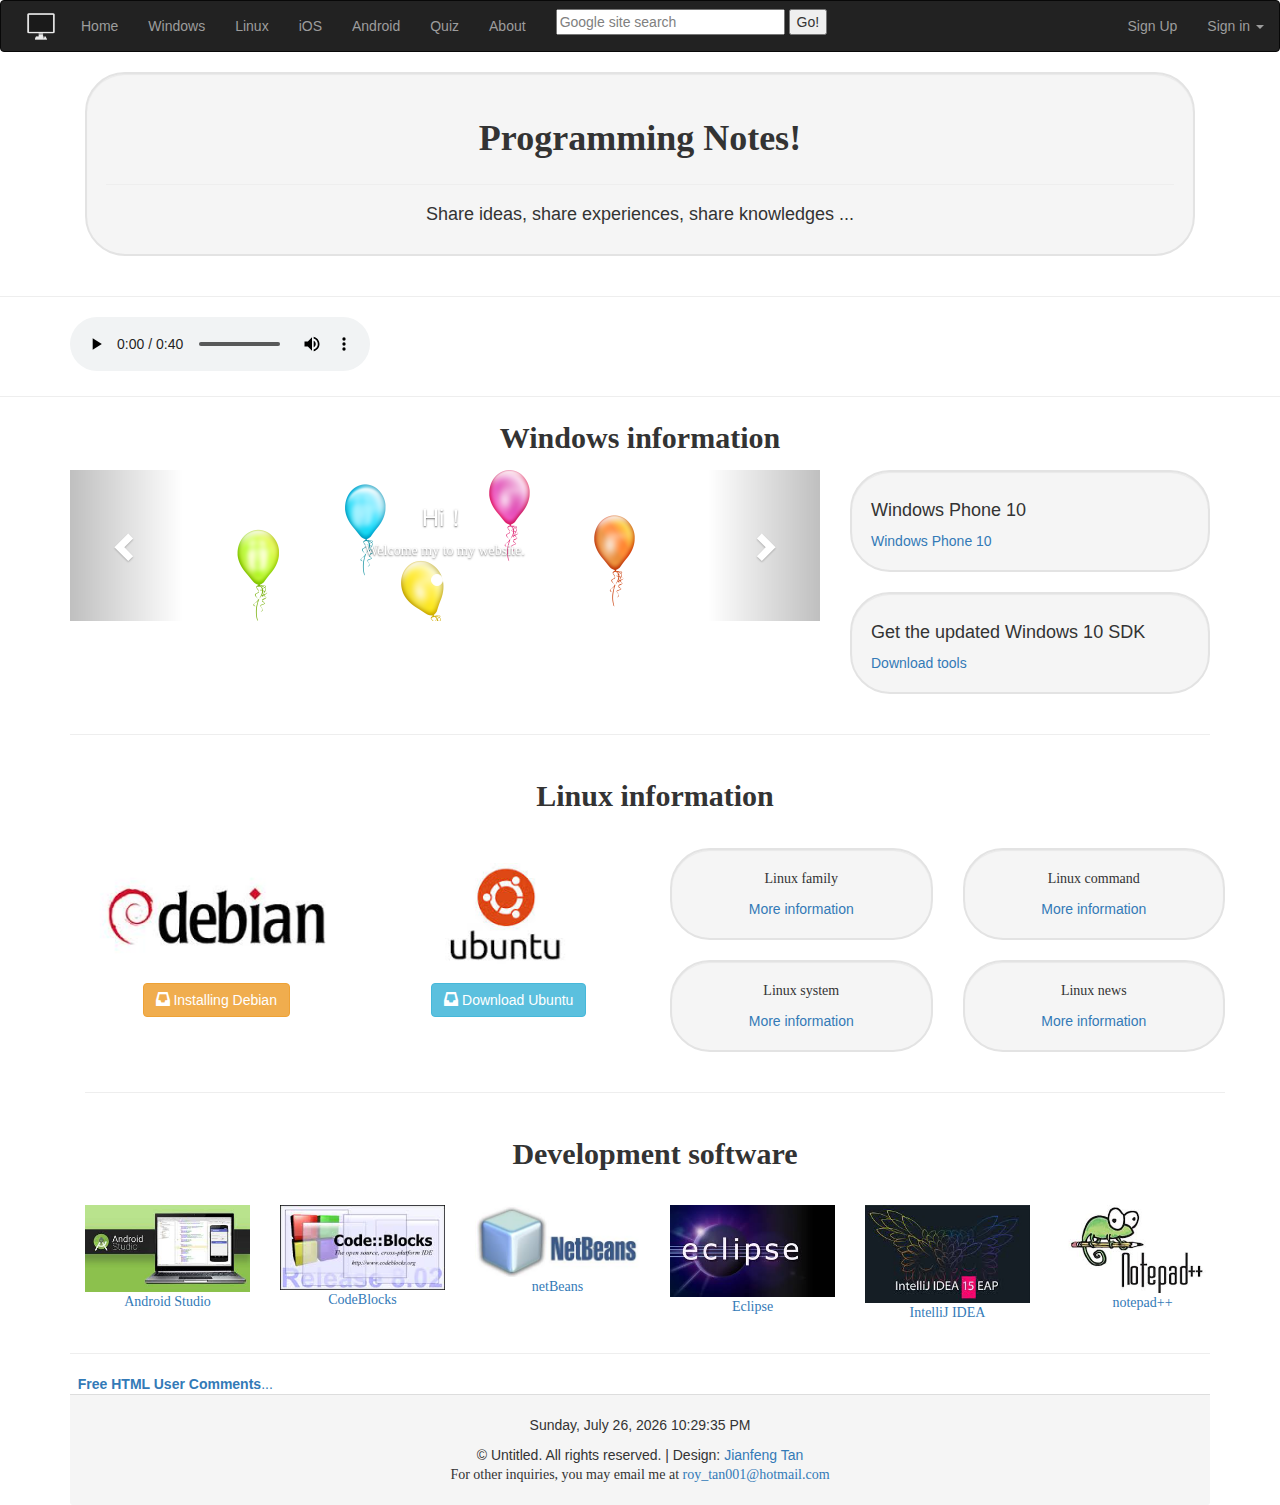
<file: index.html>
<!DOCTYPE html>
<html lang="en" manifest="example.appcache">
    <head>
        <title>Programming Notes</title>
        <link rel="shortcut icon" href="image/icon2.ico" type="image/x-icon" />
        <meta charset="utf-8">
        <meta name="viewport" content="width=device-width, initial-scale=1">
        <!--<link rel="stylesheet" href="css/bootstrap.min.css">-->
        <link rel="stylesheet" href="css/bootstrap.css">   
        <script src="js/jquery.min.js"></script>
        <script src="js/bootstrap.min.js"></script>

    </head>
    <body>
        <nav class="navbar navbar-inverse">
            <div class="collapse navbar-collapse" id="myNavbar">
                <ul class="nav navbar-nav">
                    <img src="image/icon.png" href="index.html" alt="logo" width="50" height="50" align="left">
                    <li><a href="index.html">Home</a></li>
                    <li><a href="Windows.html" class="current-page-item">Windows</a></li>
                    <li><a href="Linux.html">Linux</a></li>
                    <li><a href="iOS.html">iOS</a></li>
                    <li><a href="Android.html">Android</a></li>
                    <li><a href="Quiz.html">Quiz</a></li> 
                    <li><a href="Resume.html">About</a></li>        
                </ul>
                <ul>
                    <ul class="nav navbar-nav navbar-form">
                        <li>
                            <form method="get" action="http://www.google.com/search">
                                <input type="text"   name="q" size="25" style="color:#808080;"
                                       maxlength="255" value="Google site search"
                                       onfocus="if (this.value == this.defaultValue)
                                                   this.value = '';
                                               this.style.color = 'black';" onblur="if (this.value == '')
                                                           this.value = this.defaultValue;
                                                       "/>
                                <input type="submit" value="Go!" />
                                <input type="hidden" name="sitesearch" value="google.com" />
                            </form>                            
                        </li>
                    </ul>
                    <ul class="nav navbar-nav navbar-right">
                        <li><a href="Login.html">Sign Up</a></li>
                        <li class="dropdown">
                            <a href="#" class="dropdown-toggle" data-toggle="dropdown">Sign in <b class="caret"></b></a>
                            <ul class="dropdown-menu" style="padding: 15px;min-width: 250px;">
                                <li>
                                    <div class="row">
                                        <div class="col-md-12">
                                            <form class="form" role="form" method="post" action="login" accept-charset="UTF-8" id="login-nav">
                                                <div class="form-group">
                                                    <label class="sr-only" for="exampleInputEmail2">Email address</label>
                                                    <input type="email" class="form-control" id="exampleInputEmail2" placeholder="Email address" required>
                                                </div>
                                                <div class="form-group">
                                                    <label class="sr-only" for="exampleInputPassword2">Password</label>
                                                    <input type="password" class="form-control" id="exampleInputPassword2" placeholder="Password" required>
                                                </div>
                                                <div class="checkbox">
                                                    <label>
                                                        <input type="checkbox"> Remember me
                                                    </label>
                                                </div>
                                                <div class="form-group">
                                                    <button type="submit" class="btn btn-success btn-block">Sign in</button>
                                                </div>
                                            </form>
                                        </div>
                                    </div>
                                </li>
                                <li class="divider"></li>
                                <li>
                                    <input class="btn btn-primary btn-block" type="button" id="sign-in-google" value="Sign In with Google">
                                    <input class="btn btn-primary btn-block" type="button" id="sign-in-twitter" value="Sign In with Twitter">
                                </li>

                            </ul>
                    </ul>   
            </div>
        </nav>

        <div class="container text-center">
            <div class="col-sm-12">
                <div class="well">
                    <h1>Programming Notes!</h1>
                    <hr>
                    <h4>Share ideas, share experiences, share knowledges ...</h4>
                </div>
            </div>
        </div>

        <hr>
        <div class="container media-middle">    
            <audio align="right" controls autoplay>
                <source src="media/Song.mp3" type="audio/mpeg" align="middle">
            </audio> 
        </div>    

        <hr>
        <!-- Windows part-->
        <h2 class="container text-center">Windows information</h2>
        <div class="container">
            <div class="row">
                <div class="col-sm-8">


                    <div id="myCarousel" class="carousel slide" data-ride="carousel">
                        <!-- Indicators -->
                        <ol class="carousel-indicators">
                            <li data-target="#myCarousel" data-slide-to="0" class="active"></li>
                            <li data-target="#myCarousel" data-slide-to="1"></li>
                        </ol>

                        <!-- Wrapper for slides -->
                        <div class="carousel-inner" role="listbox">
                            <div class="item active">
                                <img src="image/Banner_1.png" alt="Image">
                                <div class="carousel-caption">
                                    <h3>Hi！</h3>
                                    <p>Welcome my to my website.</p>
                                </div>      
                            </div>

                            <div class="item">
                                <img src="image/Banner.png" alt="Image">
                                <div class="carousel-caption">
                                    <h3>What is next!</h3>
                                    <p>Follow me.</p>
                                </div>      
                            </div>
                        </div>

                        <!-- Left and right controls -->
                        <a class="left carousel-control" href="#myCarousel" role="button" data-slide="prev">
                            <span class="glyphicon glyphicon-chevron-left" aria-hidden="true"></span>
                            <span class="sr-only">Previous</span>
                        </a>
                        <a class="right carousel-control" href="#myCarousel" role="button" data-slide="next">
                            <span class="glyphicon glyphicon-chevron-right" aria-hidden="true"></span>
                            <span class="sr-only">Next</span>
                        </a>
                    </div>

                </div>
                <div class="col-sm-4">
                    <div class="well">
                        <h4>Windows Phone 10</h4>
                        <a href="https://en.wikipedia.org/wiki/Windows_10_Mobile" target="_blank">Windows Phone 10</a>
                    </div>
                    <div class="well">
                        <h4>Get the updated Windows 10 SDK</h4>
                        <a href="https://dev.windows.com/en-us/downloads">Download tools</a>
                    </div>
                </div>
            </div>
            <hr>
            <!--Linux part-->
            <div class="container text-center">    
                <h2>Linux information</h2>
                <br>
                <div class="row">
                    <div class="col-sm-3">
                        <img src="image/debian.jpg" class="img-responsive" style="width:100%" alt="Image">
                        <a href="https://www.debian.org/distrib/netinst" target="_blank" class="btn btn-primary btn-warning"><span class="glyphicon glyphicon-inbox"></span> Installing Debian</a>                                        
                    </div>
                    <div class="col-sm-3"> 
                        <img src="image/ubuntu.jpg" class="img-responsive" style="width:100%" alt="Image">
                        <a href="https://http://www.ubuntu.com/download" target="_blank" class="btn btn-primary btn-info"><span class="glyphicon glyphicon-inbox"></span> Download Ubuntu</a>
                    </div>
                    <div class="col-sm-3">
                        <div class="well">
                            <p>Linux family</p>
                            <a href="Linux.html">More information</a>
                        </div>
                        <div class="well">
                            <p>Linux system</p>
                            <a href="Linux.html">More information</a>                                            
                        </div>
                    </div>
                    <div class="col-sm-3">
                        <div class="well">
                            <p>Linux command</p>
                            <a href="https://linuxcommand.org/learning_the_shell.php">More information</a>                                            
                        </div>
                        <div class="well">
                            <p>Linux news</p>
                            <a href="">More information</a>                                            
                        </div>
                    </div>  
                </div>
                <hr>
            </div>

            <div class="container text-center">    
                <h2>Development software</h2>
                <br>
                <div class="row">
                    <div class="col-sm-2">
                        <a href="http://developer.android.com/sdk/installing/index.html">  
                            <img src="image/Android Studio.jpg" class="img-responsive" style="width:100%" alt="Image">
                        </a>
                        <a href="http://developer.android.com/sdk/installing/index.html">   
                            <p>Android Studio</p>
                        </a>
                    </div>
                    <div class="col-sm-2"> 
                        <a href="http://www.codeblocks.org/">   
                            <img src="image/CodeBlocks.jpg" class="img-responsive" style="width:100%" alt="Image"> 
                        </a>
                        <a href="http://www.codeblocks.org/">        
                            <p>CodeBlocks</p>  
                        </a>
                    </div>
                    <div class="col-sm-2"> 
                        <a href="https://netbeans.org/">   
                            <img src="image/NetBeans.jpg" class="img-responsive" style="width:100%" alt="Image"> 
                        </a>
                        <a href="https://netbeans.org/">        
                            <p>netBeans</p>  
                        </a>
                    </div>
                    <div class="col-sm-2"> 
                        <a href="https://eclipse.org/downloads/">   
                            <img src="image/eclipse.jpg" class="img-responsive" style="width:100%" alt="Image"> 
                        </a>
                        <a href="https://eclipse.org/downloads/">        
                            <p>Eclipse</p>  
                        </a>
                    </div>
                    <div class="col-sm-2"> 
                        <a href="https://www.jetbrains.com/idea/download//">   
                            <img src="image/IntelliJ IDEA.jpg" class="img-responsive" style="width:100%" alt="Image"> 
                        </a>
                        <a href="https://www.jetbrains.com/idea/download/">        
                            <p>IntelliJ IDEA</p>  
                        </a>
                    </div>     
                    <div class="col-sm-2"> 
                        <a href="https://notepad-plus-plus.org/">   
                            <img src="image/notpandpp.jpg" class="img-responsive" style="width:100%" alt="Image"> 
                        </a>
                        <a href="https://notepad-plus-plus.org/">        
                            <p>notepad++</p>  
                        </a>
                    </div>
                </div>
            </div>
            <hr>    
            <!-- Begin Comments JavaScript Code -->
            <script type="text/javascript" async>
                function ajaxpath_5675884b4163f(url) {
                    return window.location.href == '' ? url : url.replace('&s=', '&s=' + escape(window.location.href));
                }
                (function () {
                    document.write('<div id="fcs_div_5675884b4163f"><a title="free comment script" href="http://www.freecommentscript.com">&nbsp;&nbsp;<b>Free HTML User Comments</b>...</a></div>');
                    fcs_5675884b4163f = document.createElement('script');
                    fcs_5675884b4163f.type = "text/javascript";
                    fcs_5675884b4163f.src = ajaxpath_5675884b4163f((document.location.protocol == "https:" ? "https:" : "http:") + "//www.freecommentscript.com/GetComments2.php?p=5675884b4163f&s=&Size=10#!5675884b4163f");
                    setTimeout("document.getElementById('fcs_div_5675884b4163f').appendChild(fcs_5675884b4163f)", 1);
                })();
            </script>
            <noscript>
            <div>
                <a href="http://www.freecommentscript.com" title="free html user comment box">Free Comment Script</a>
            </div>
            </noscript><!-- End Comments JavaScript Code -->


            <nav class="panel-footer">
                <!--Current time-->
                <footer class="container-fluid text-center">
                    <p>
                        <script type="text/javascript">
                            tday = new Array("Sunday", "Monday", "Tuesday", "Wednesday", "Thursday", "Friday", "Saturday");
                            tmonth = new Array("January", "February", "March", "April", "May", "June", "July", "August", "September", "October", "November", "December");

                            function GetClock() {
                                var d = new Date();
                                var nday = d.getDay(), nmonth = d.getMonth(), ndate = d.getDate(), nyear = d.getYear();
                                if (nyear < 1000)
                                    nyear += 1900;
                                var nhour = d.getHours(), nmin = d.getMinutes(), nsec = d.getSeconds(), ap;

                                if (nhour == 0) {
                                    ap = " AM";
                                    nhour = 12;
                                }
                                else if (nhour < 12) {
                                    ap = " AM";
                                }
                                else if (nhour == 12) {
                                    ap = " PM";
                                }
                                else if (nhour > 12) {
                                    ap = " PM";
                                    nhour -= 12;
                                }

                                if (nmin <= 9)
                                    nmin = "0" + nmin;
                                if (nsec <= 9)
                                    nsec = "0" + nsec;

                                document.getElementById('clockbox').innerHTML = "" + tday[nday] + ", " + tmonth[nmonth] + " " + ndate + ", " + nyear + " " + nhour + ":" + nmin + ":" + nsec + ap + "";
                            }

                            window.onload = function () {
                                GetClock();
                                setInterval(GetClock, 1000);
                            }
                        </script>
                    <div id="clockbox"></div>
                    </p>

                    <div class="t2 clearfix">        

                        <div id="copyright">
                            &copy; Untitled. All rights reserved. | Design: <a href="index.html">Jianfeng Tan</a>
                        </div>
                        <p>For other inquiries, you may email me at <a href="roy_tan001@hotmail.com"> roy_tan001@hotmail.com</a></p>
                </footer>
            </nav>
            <!--                                                            <a href="#" class="btn btn-primary btn-default">More information</a>                             
                                                                        <a href="#" class="btn btn-primary btn-info"><span class="glyphicon glyphicon-inbox"></span>More information</a>                            -->
    </body>


</html>
</file>
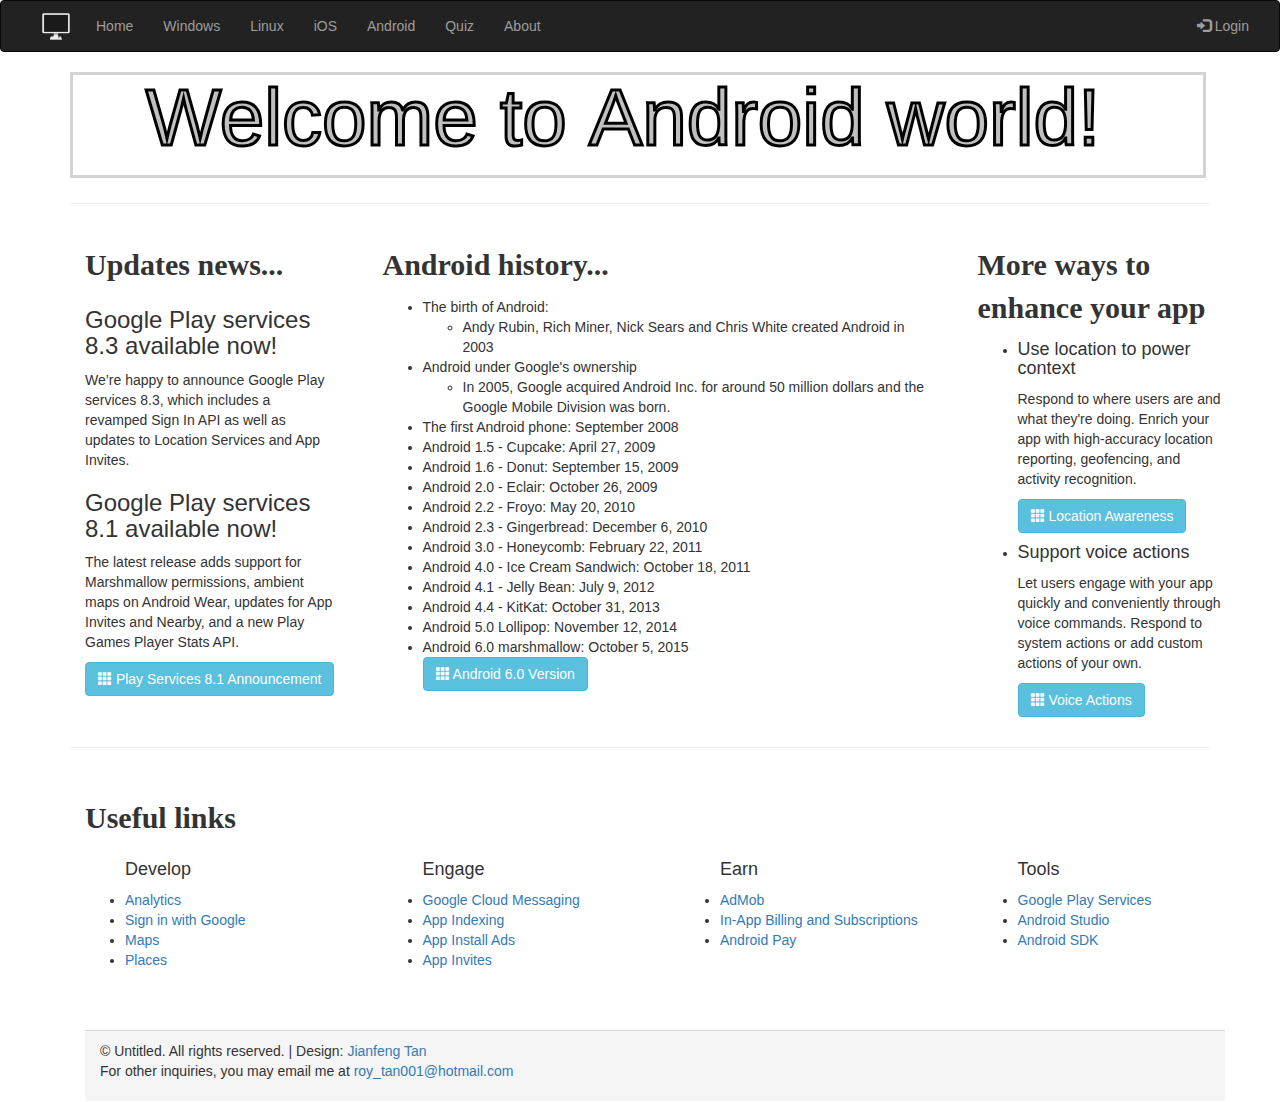
<file: Android.html>
<!DOCTYPE HTML>
<html lang="en" manifest="example.appcache">
    <head>
        <title>Android</title>
        <link rel="shortcut icon" href="image/icon2.ico" type="image/x-icon" />        
        <meta charset="utf-8" />
        <meta name="viewport" content="width=device-width, initial-scale=1">
        <link rel="stylesheet" href="css/bootstrap.min.css" type="text/css"/>
        <script src="js/jquery.min.js"></script>
        <script src="js/bootstrap.min.js"></script>
    </head>
    <body>
        <nav class="navbar navbar-inverse">
            <div class="container-fluid">
                <div class="collapse navbar-collapse" id="myNavbar">
                    <ul class="nav navbar-nav">
                        <img src="image/icon.png" alt="logo" width="50" height="50" align="left">                        
                        <li><a href="index.html">Home</a></li>
                        <li><a href="Windows.html">Windows</a></li>
                        <li><a href="Linux.html">Linux</a></li>
                        <li><a href="iOS.html">iOS</a></li>
                        <li><a href="Android.html" class="current-page-item">Android</a></li>
                        <li><a href="Quiz.html">Quiz</a></li> 
                        <li><a href="Resume.html">About</a></li>        
                    </ul>
                    <ul class="nav navbar-nav navbar-right">
                        <li><a href="#"><span class="glyphicon glyphicon-log-in"></span> Login</a></li>
                    </ul>
                </div>
            </div>
        </nav>


        <div class="container">

            <canvas id="myCanvas" width="1130" height="100" style="border:3px solid #d3d3d3;">
                Your browser does not support the HTML5 canvas tag.</canvas>

            <script>
                var c = document.getElementById("myCanvas");
                var ctx = c.getContext("2d");
                ctx.font = "80px Arial";
                ctx.textAlign = 'center';
                ctx.strokeStyle = "#000000";
                ctx.fillStyle = "#C0C0C0";
                ctx.lineWidth = 3;
                ctx.fillText("Welcome to Android world!", 550, 70);
                ctx.strokeText("Welcome to Android world!", 550, 70);


            </script>   

            <hr>    
            <div id="main">
                <div class="container">
                    <div class="row main-row">
                        <div class="3u 12u(mobile)">

                            <section>
                                <h2>Updates news...</h2>
                                <div>
                                    <h3>Google Play services 8.3 available now!</h3>
                                </div>
                                <p>We’re happy to announce Google Play services 8.3, which includes
                                    a revamped Sign In API as well as updates to Location Services and App Invites.</p>
                            </section>

                            <section>
                                <h3>Google Play services 8.1 available now!</h3>
                                <p>The latest release adds support for Marshmallow permissions, ambient
                                    maps on Android Wear, updates for App Invites and Nearby, and a new Play Games Player Stats API.</p>
                                <a href="https://android-developers.blogspot.com/2015/09/google-play-services-81-get-ready-for.html" target="_blank" class="btn btn-primary btn-info"><span class="glyphicon glyphicon-th"></span> Play Services 8.1 Announcement</a>
                            </section>

                        </div>
                        <div class="6u 12u(mobile) important(mobile)">

                            <section class="middle-content">
                                <h2>Android history...</h2>
                                <ul type="disc">
                                    <li>The birth of Android:</li>
                                    <ul>
                                        <li>Andy Rubin, Rich Miner, Nick Sears and Chris White created Android in 2003</li>
                                    </ul> 
                                    <li>Android under Google's ownership</li>
                                    <ul>
                                        <li>In 2005, Google acquired Android Inc. for around 50 million dollars and the Google Mobile Division was born.</li>
                                    </ul>                                 
                                    <li>The first Android phone: September 2008</li>
                                    <li>Android 1.5 - Cupcake: April 27, 2009</li>
                                    <li>Android 1.6 - Donut: September 15, 2009</li>
                                    <li>Android 2.0 - Eclair: October 26, 2009</li>
                                    <li>Android 2.2 - Froyo: May 20, 2010</li>
                                    <li>Android 2.3 - Gingerbread: December 6, 2010</li>
                                    <li>Android 3.0 - Honeycomb: February 22, 2011</li>
                                    <li>Android 4.0 - Ice Cream Sandwich: October 18, 2011</li>
                                    <li>Android 4.1 - Jelly Bean: July 9, 2012</li>
                                    <li>Android 4.4 - KitKat: October 31, 2013</li>
                                    <li>Android 5.0 Lollipop: November 12, 2014</li>
                                    <li>Android 6.0 marshmallow: October 5, 2015</li>
                                    <p>
                                    <a href="https://www.android.com/versions/marshmallow-6-0/" target="_blank" class="btn btn-primary btn-info"><span class="glyphicon glyphicon-th"></span> Android 6.0 Version</a>
                                    </p>
                                </ul>
                            </section>

                        </div>
                        <div class="3u 12u(mobile)">

                            <section>
                                <h2>More ways to enhance your app</h2>
                                <ul class="small-image-list">
                                    <li>
                                        <h4>Use location to power context</h4>
                                        <p>Respond to where users are and what they're doing. Enrich your app with high-accuracy location reporting, geofencing, and activity recognition.</p>
                                        <a href="http://developer.android.com/training/location/index.html" target="_blank" class="btn btn-primary btn-info"><span class="glyphicon glyphicon-th"></span> Location Awareness </a>
                                    </li>
                                    <li>
                                        <h4>Support voice actions</h4>
                                        <p>Let users engage with your app quickly and conveniently through voice commands. Respond to system actions or add custom actions of your own.</p>
                                        <a href="https://https://developers.google.com/voice-actions/" target="_blank" class="btn btn-primary btn-info"><span class="glyphicon glyphicon-th"></span> Voice Actions </a>
                                    </li>
                                </ul>
                            </section>

                        </div>
                    </div>
                </div>
            </div>  

            <hr>
            <div id="footer-wrapper">
                <div class="container">
                    <div class="row">
                        <div class="12u 12u(mobile)">

                            <section>
                                <h2>Useful links</h2>
                                <div>
                                    <div class="row">
                                        <div class="3u 12u(mobile)">
                                            <ul class="link-list">
                                                <span>
                                                    <h4>Develop</h4>
                                                </span>
                                                <li><a href="https://developers.google.com/analytics/devguides/collection/android/v4/start" target="_blank">Analytics</a></li>
                                                <li><a href="https://developers.google.com/identity/sign-in/android/" target="_blank">Sign in with Google</a></li>
                                                <li><a href="https://developers.google.com/maps/documentation/android-api/" target="_blank">Maps</a></li>
                                                <li><a href="https://developers.google.com/places/android-api/" target="_blank">Places</a></li>
                                            </ul>
                                        </div>
                                        <div class="3u 12u(mobile)">
                                            <ul class="link-list">
                                                <div>
                                                    <h4>Engage</h4>
                                                </div>
                                                <li><a href="https://developers.google.com/cloud-messaging/android/client" target="_blank">Google Cloud Messaging</a></li>
                                                <li><a href="https://developers.google.com/app-indexing/" target="_blank">App Indexing</a></li>
                                                <li><a href="https://support.google.com/adwords/answer/6032059" target="_blank">App Install Ads</a></li>
                                                <li><a href="https://developers.google.com/app-invites/" target="_blank">App Invites</a></li>
                                            </ul>
                                        </div>
                                        <div class="3u 12u(mobile)">
                                            <ul class="link-list">
                                                <div>
                                                    <h4>Earn</h4>
                                                </div>
                                                <li><a href="https://developers.google.com/cloud-messaging/android/client" target="_blank">AdMob</a></li>
                                                <li><a href="https://developers.google.com/app-indexing/" target="_blank">In-App Billing and Subscriptions</a></li>
                                                <li><a href="https://support.google.com/adwords/answer/6032059" target="_blank">Android Pay</a></li>
                                            </ul>
                                        </div>
                                        <div class="3u 12u(mobile)">
                                            <ul class="link-list">
                                                <div>
                                                    <h4>Tools</h4>
                                                </div>
                                                <li><a href="https://developers.google.com/android/guides/overview" target="_blank">Google Play Services </a></li>
                                                <li><a href="https://developer.android.com/sdk/index.html" target="_blank">Android Studio</a></li>
                                                <li><a href="https://developer.android.com/sdk/index.html" target="_blank">Android SDK</a></li>
                                            </ul>
                                        </div>
                                    </div>
                                </div>
                            </section>

                        </div>

                    </div>
                    <div class="row">
                        <div class="12u">
                                        <nav class="panel-footer">
                            <footer class="controls">
                                    <div id="copyright">
                                        &copy; Untitled. All rights reserved. | Design: <a href="..\index.html">Jianfeng Tan</a>
                                    </div>
                                    <p>For other inquiries, you may email me at <a href="roy_tan001@hotmail.com"> roy_tan001@hotmail.com</a></p>
                            </footer>
                                        </nav>       

                        </div>
                    </div>
                </div>
            </div>
        </div>
    </div>

</body>
</html>
</file>
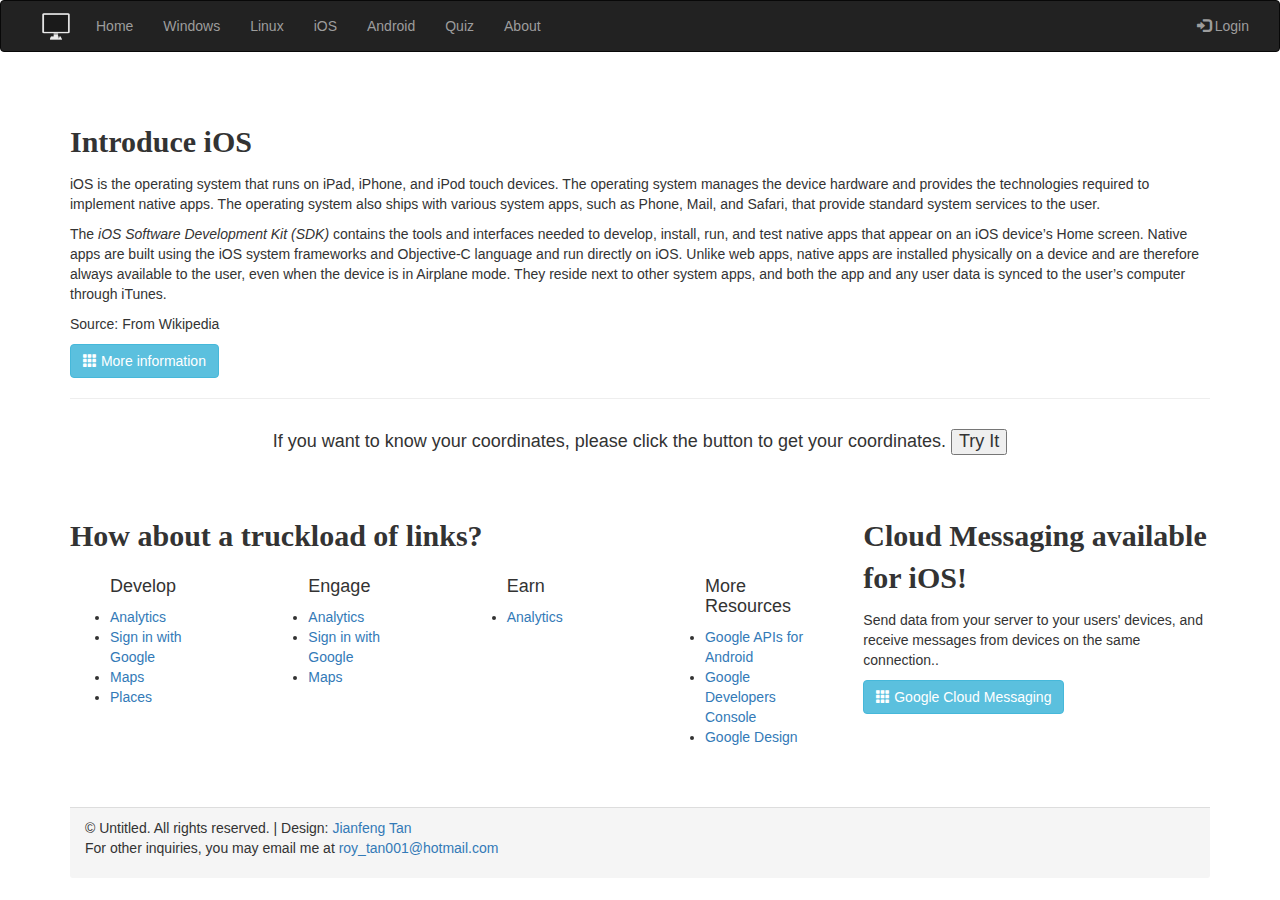
<file: iOS.html>
<!DOCTYPE HTML>

<html lang="en" manifest="example.appcache">
    <head>
        <title>iOS</title>
        <link rel="shortcut icon" href="image/icon2.ico" type="image/x-icon" />
        <meta charset="utf-8" />
        <meta name="viewport" content="width=device-width, initial-scale=1">
        <!--<link rel="stylesheet" href="css/bootstrap.min.css" type="text/css">-->
        <link rel="stylesheet" href="css/bootstrap.min.css" type="text/css"/>
        <!--<link rel="stylesheet" href="../css/main.css" type="text/css">-->
        <script src="js/jquery.min.js"></script>
        <script src="js/bootstrap.min.js"></script>
               
    </head>
    <body>
        <nav class="navbar navbar-inverse">
            <div class="container-fluid">
                <div class="collapse navbar-collapse" id="myNavbar">
                    <ul class="nav navbar-nav">
                        <img src="image/icon.png" alt="logo" width="50" height="50" align="left"> 
                        <li><a href="index.html">Home</a></li>
                        <li><a href="Windows.html">Windows</a></li>
                        <li><a href="Linux.html">Linux</a></li>
                        <li><a href="iOS.html">iOS</a></li>
                        <li><a href="Android.html">Android</a></li>
                        <li><a href="Quiz.html" class="current-page-item">Quiz</a></li> 
                        <li><a href="Resume.html">About</a></li>        
                    </ul>
                    <ul class="nav navbar-nav navbar-right">
                        <li><a href="#"><span class="glyphicon glyphicon-log-in"></span> Login</a></li>
                    </ul>
                </div>
            </div>
        </nav>


        <div id="main">
            <div class="container">
                <div class="row main-row">
                    <div class="12u">

            
                        <section>
                            <h2>Introduce iOS</h2>
                            <p>iOS is the operating system that runs on iPad, iPhone, and iPod touch devices. The operating system manages the device hardware and provides the technologies required to implement native apps. The operating system also ships with various system apps, such as Phone, Mail, and Safari, that provide standard system services to the user. </p>
                            <p>The <em class="newTerm">iOS Software Development Kit (SDK)</em> contains the tools and interfaces needed to develop, install, run, and test native apps that appear on an iOS device’s Home screen. Native apps are built using the iOS system frameworks and Objective-C language and run directly on iOS. Unlike web apps, native apps are installed 
                                physically on a device and are therefore always available to the user, even when the device is in Airplane mode. They reside next to other system apps, and both the app and any user data is synced to the user’s computer through iTunes.</p>
                        </section>
                        <p>Source: From Wikipedia</p>
                        <a href="#" class="btn btn-primary btn-info"><span class="glyphicon glyphicon-th"></span> More information</a> 
                        <hr>    
                    </div>
                </div>
            </div>
        </div>
        
        <h4 class="text-center">If you want to know your coordinates, please click the button to get your coordinates. <button  onclick="getLocation()">Try It</button></h4>        
        </br>
        
        <!--<a onclick="getLocation()" class="btn btn-primary btn-info"><span class="glyphicon glyphicon-th"></span> Try It!</a>-->
        <p id="demo"></p> 

        <script>
            var x = document.getElementById("demo");
            function getLocation() {
                if (navigator.geolocation) {
                    navigator.geolocation.getCurrentPosition(showPosition);
                } else {
                    x.innerHTML = "Geolocation is not supported by this browser.";
                }
            }
            function showPosition(position) {
                x.innerHTML = "Latitude: " + position.coords.latitude +
                        "<br>Longitude: " + position.coords.longitude;
            }
        </script>  
        <!--<hr>-->
        
        
        <div id="footer-wrapper">
            <div class="container">
                <div class="row">
                    <div class="8u 12u(mobile)">

                        <section>
                            <h2>How about a truckload of links?</h2>
                            <div>
                                <div class="row">
                                    <div class="3u 12u(mobile)">
                                        <ul class="link-list">
                                            <div>
                                                <h4>Develop</h4>
                                            </div>
                                            <li><a href="https://developers.google.com/analytics/devguides/collection/ios/v3/" target="_blank">Analytics</a></li>
                                            <li><a href="https://developers.google.com/identity/sign-in/ios/" target="_blank">Sign in with Google</a></li>
                                            <li><a href="https://developers.google.com/maps/documentation/ios-sdk/" target="_blank">Maps</a></li>
                                            <li><a href="https://developers.google.com/places/ios-api/" target="_blank">Places</a></li>                         
                                       
                                        </ul>
                                    </div>
                                    <div class="3u 12u(mobile)">
                                        <ul class="link-list">
                                            <div>
                                                <h4>Engage</h4>
                                            </div>
                                            <li><a href="https://developers.google.com/cloud-messaging/ios/client" target="_blank">Analytics</a></li>
                                            <li><a href="https://support.google.com/adwords/answer/6032059" target="_blank">Sign in with Google</a></li>
                                            <li><a href="https://developers.google.com/app-invites/ios/" target="_blank">Maps</a></li>

                                        </ul>
                                    </div>
                                    <div class="3u 12u(mobile)">
                                        <ul class="link-list">
                                            <div>
                                                <h4>Earn</h4>
                                            </div>
                                            <li><a href="https://developers.google.com/admob/ios/quick-start" target="_blank">Analytics</a></li>
 
                                        </ul>
                                    </div>
                                    <div class="3u 12u(mobile)">
                                        <ul class="link-list">
                                            <div>
                                                <h4>More Resources</h4>
                                            </div>
                                            <li><a href="https://developers.google.com/android/" target="_blank">Google APIs for Android</a></li>
                                            <li><a href="https://console.developers.google.com/start" target="_blank">Google Developers Console </a></li>
                                            <li><a href="https://design.google.com/" target="_blank">Google Design</a></li>
                                        </ul>
                                    </div>
                                </div>
                            </div>
                        </section>

                    </div>
                    <div class="4u 12u(mobile)">

                        <section>
                            <h2>Cloud Messaging available for iOS!</h2>
                            <p>Send data from your server to your users' devices, 
                                and receive messages from devices on the same connection..</p>
                            <a href="https://developers.google.com/cloud-messaging/" target="_blank" class="btn btn-primary btn-info"><span class="glyphicon glyphicon-th"></span> Google Cloud Messaging</a>
                        </section>

                    </div>
                </div>
                    <div class="row">
                        <div class="12u">
            <nav class="panel-footer">                            
                            <footer class="controls">
                                    <div id="copyright">
                                        &copy; Untitled. All rights reserved. | Design: <a href="..\index.html">Jianfeng Tan</a>
                                    </div>
                                    <p>For other inquiries, you may email me at <a href="roy_tan001@hotmail.com"> roy_tan001@hotmail.com</a></p>
                            </footer>
            </nav>

                        </div>
                    </div>
        </div>
    </div>

<!--     Scripts 
    <script src="js/jquery.min.js"></script>
    <script src="js/skel.min.js"></script>
    <script src="js/skel-viewport.min.js"></script>
    <script src="js/util.js"></script>
    [if lte IE 8]><script src="assets/js/ie/respond.min.js"></script><![endif]
    <script src="js/main.js"></script>-->

</body>
</html>
</file>
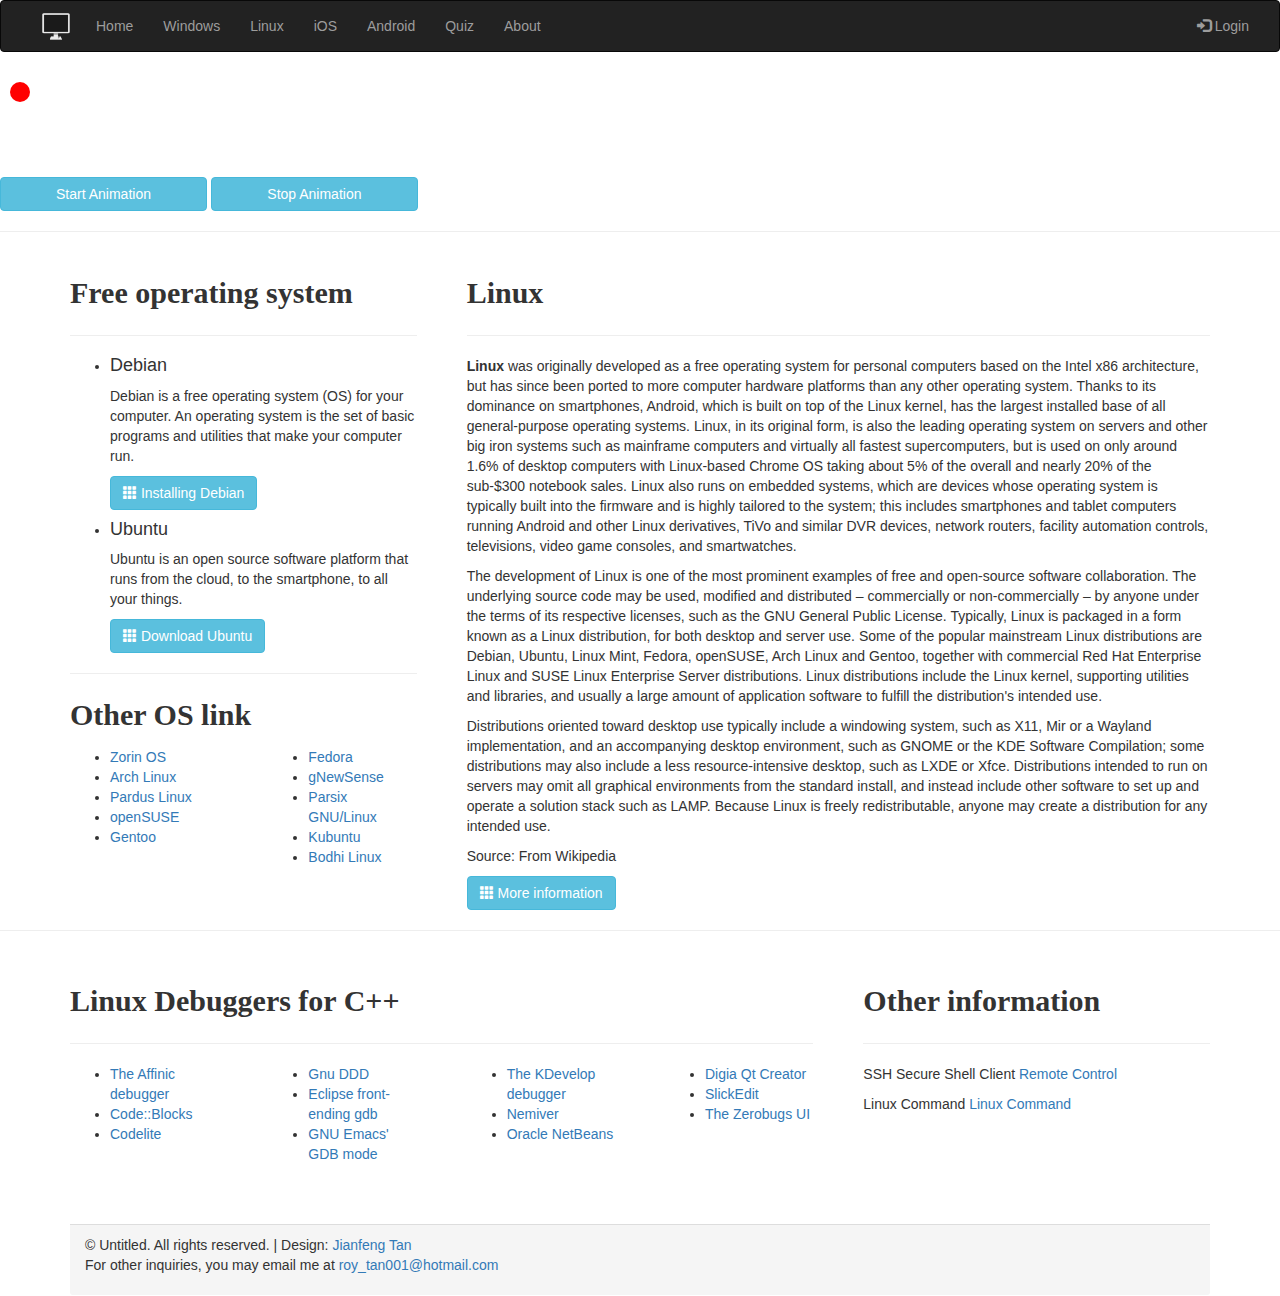
<file: Linux.html>
<!DOCTYPE HTML>
<html lang="en" manifest="example.appcache">
    <head>
        <title>Linux</title>
        <link rel="shortcut icon" href="image/icon2.ico" type="image/x-icon" />        
        <meta charset="utf-8" />
        <meta name="viewport" content="width=device-width, initial-scale=1">
        <link rel="stylesheet" href="css/bootstrap.min.css" type="text/css"/>
        <script src="js/jquery.min.js"></script>
        <script src="js/bootstrap.min.js"></script>

    </head>
    <body>
        <nav class="navbar navbar-inverse">
            <div class="container-fluid">
                <div class="collapse navbar-collapse" id="myNavbar">
                    <ul class="nav navbar-nav">
                        <img src="image/icon.png" alt="logo" width="50" height="50" align="left"> 
                        <li><a href="index.html">Home</a></li>
                        <li><a href="Windows.html">Windows</a></li>
                        <li><a href="Linux.html" class="current-page-item">Linux</a></li>
                        <li><a href="iOS.html">iOS</a></li>
                        <li><a href="Android.html">Android</a></li>
                        <li><a href="Quiz.html">Quiz</a></li> 
                        <li><a href="Resume.html">About</a></li>        
                    </ul>
                    <ul class="nav navbar-nav navbar-right">
                        <li><a href="#"><span class="glyphicon glyphicon-log-in"></span> Login</a></li>
                    </ul>
                </div>
            </div>
        </nav>

        
        <svg width="500" height="100" align="middle">
        <circle id="circle1" cx="20" cy="20" r="10"
                style="stroke: none; fill: #ff0000;"/>
        </svg>

        <script>
            var timerFunction = null;

            function startAnimation() {
                if(timerFunction == null) {
                    timerFunction = setInterval(animate, 20);
                }
            }

            function stopAnimation() {
                if(timerFunction != null){
                    clearInterval(timerFunction);
                    timerFunction = null;
                }
            }

            function animate() {
                var circle = document.getElementById("circle1");
                var x = circle.getAttribute("cx");
                var newX = 2 + parseInt(x);
                if(newX > 500) {
                    newX = 20;
                }
                circle.setAttribute("cx", newX);
            }
        </script>
        <br/>
        <input class="btn btn-primary btn-info" value="Start Animation" onclick="startAnimation();">
        <input class="btn btn-primary btn-info" value="Stop Animation" onclick="stopAnimation();">

        <hr>    

        <div id="main">
            <div class="container">
                <div class="row main-row">
                    <div class="4u 12u(mobile)">

                        <section>
                            <h2>Free operating system</h2>
                            <hr>
                            <ul class="small-image-list">
                                <li>
                                    <h4>Debian</h4>
                                    <p>Debian is a free operating system (OS) for your computer. An operating system is the set of basic programs and utilities that make your computer run.</p>
                                    <a href="https://www.debian.org/distrib/netinst"  target="_blank" class="btn btn-primary btn-info"><span class="glyphicon glyphicon-th"></span> Installing Debian</a> 
                                </li>
                                <li>
                                    <h4>Ubuntu</h4>
                                    <p>Ubuntu is an open source software platform that runs from the cloud, to the smartphone, to all your things.</p>
                                    <a href="https://www.ubuntu.com/download"  target="_blank" class="btn btn-primary btn-info"><span class="glyphicon glyphicon-th"></span> Download Ubuntu</a>                                     
                                </li>
                            </ul>
                        </section>

                        <hr>
                        <section>
                            <h2>Other OS link</h2>
                            <div>
                                <div class="row">
                                    <div class="6u 12u(mobile)">
                                        <ul class="link-list">
                                            <li><a href="http://zorinos.com/download.html">Zorin OS</a></li>
                                            <li><a href="https://www.archlinux.org/download/">Arch Linux</a></li>
                                            <li><a href="http://www.pardus.org.tr/eng/download.html">Pardus Linux</a></li>
                                            <li><a href="http://software.opensuse.org/421/en">openSUSE</a></li>
                                            <li><a href="https://www.gentoo.org/downloads/mirrors/">Gentoo</a></li>
                                        </ul>
                                    </div>
                                    <div class="6u 12u(mobile)">
                                        <ul class="link-list">
                                            <li><a href="https://getfedora.org/">Fedora</a></li>
                                            <li><a href="http://www.gnewsense.org/Mirrors">gNewSense</a></li>
                                            <li><a href="http://sourceforge.net/projects/xfardic/files/">Parsix GNU/Linux</a></li>
                                            <li><a href="http://www.kubuntu.org/getkubuntu/">Kubuntu</a></li>
                                            <li><a href="http://www.bodhilinux.com/download/">Bodhi Linux</a></li>
                                        </ul>
                                    </div>
                                </div>
                            </div>
                        </section>

                    </div>
                    <div class="8u 12u(mobile) important(mobile)">

                        <section class="right-content">
                            <h2>Linux</h2>
                            <hr>

                            <p><strong>Linux </strong>was originally developed as a free operating system for personal 
                                computers based on the Intel x86 architecture, but has since been ported 
                                to more computer hardware platforms than any other operating system.
                                Thanks to its dominance on smartphones, Android, which is built on top of 
                                the Linux kernel, has the largest installed base of all general-purpose operating systems.
                                Linux, in its original form, is also the leading operating system on servers and other 
                                big iron systems such as mainframe computers and virtually all fastest supercomputers, 
                                but is used on only around 1.6% of desktop computers with Linux-based Chrome OS taking 
                                about 5% of the overall and nearly 20% of the sub-$300 notebook sales. Linux also runs on 
                                embedded systems, which are devices whose operating system is typically built into the firmware 
                                and is highly tailored to the system; this includes smartphones and tablet computers running 
                                Android and other Linux derivatives, TiVo and similar DVR devices, network routers, facility 
                                automation controls, televisions, video game consoles, and smartwatches.</p>
                            <p>The development of Linux is one of the most prominent examples of free and open-source 
                                software collaboration. The underlying source code may be used, modified and distributed 
                                – commercially or non-commercially – by anyone under the terms of its respective licenses, 
                                such as the GNU General Public License. Typically, Linux is packaged in a form known as a Linux 
                                distribution, for both desktop and server use. Some of the popular mainstream Linux distributions 
                                are Debian, Ubuntu, Linux Mint, Fedora, openSUSE, Arch Linux and Gentoo, together with commercial 
                                Red Hat Enterprise Linux and SUSE Linux Enterprise Server distributions. Linux distributions include 
                                the Linux kernel, supporting utilities and libraries, and usually a large amount of application 
                                software to fulfill the distribution's intended use.</p>
                            <p>Distributions oriented toward desktop use typically include a windowing system, such as X11, Mir 
                                or a Wayland implementation, and an accompanying desktop environment, such as GNOME or the KDE 
                                Software Compilation; some distributions may also include a less resource-intensive desktop, 
                                such as LXDE or Xfce. Distributions intended to run on servers may omit all graphical environments 
                                from the standard install, and instead include other software to set up and operate a solution stack
                                such as LAMP. Because Linux is freely redistributable, anyone may create a distribution for any 
                                intended use.</p>
                        </section>
                        <p>Source: From Wikipedia</p>
                        <a href="https://en.wikipedia.org/wiki/Linux" class="btn btn-primary btn-info" target="_blank" ><span class="glyphicon glyphicon-th"></span> More information</a> 
                    </div>
                </div>
            </div>
        </div>

        <hr>
        <div id="footer-wrapper">
            <div class="container">
                <div class="row">
                    <div class="8u 12u(mobile)">

                        <section>
                            <h2>Linux Debuggers for C++</h2>
                            <hr>
                            <div>
                                <div class="row">
                                    <div class="3u 12u(mobile)">
                                        <ul class="link-list">
                                            <li><a href="http://www.affinic.com/?page_id=109">The Affinic debugger</a></li>
                                            <li><a href="http://www.codeblocks.org/">Code::Blocks</a></li>
                                            <li><a href="http://codelite.org/">Codelite</a></li>
                                        </ul>
                                    </div>
                                    <div class="3u 12u(mobile)">
                                        <ul class="link-list">
                                            <li><a href="http://www.gnu.org/software/ddd/">Gnu DDD</a></li>
                                            <li><a href="http://www.eclipse.org/">Eclipse front-ending gdb</a></li>
                                            <li><a href="http://www.gnu.org/software/emacs/">GNU Emacs' GDB mode</a></li>
                                        </ul>
                                    </div>
                                    <div class="3u 12u(mobile)">
                                        <ul class="link-list">
                                            <li><a href="https://www.kdevelop.org/">The KDevelop debugger</a></li>
                                            <li><a href="https://wiki.gnome.org/Apps/Nemiver">Nemiver</a></li>
                                            <li><a href="https://netbeans.org/">Oracle NetBeans</a></li>
                                        </ul>
                                    </div>
                                    <div class="3u 12u(mobile)">
                                        <ul class="link-list">
                                            <li><a href="http://www.qt.io/Product/Qt-Core-Features--Functions/Developer-Tools/">Digia Qt Creator</a></li>
                                            <li><a href="http://www.slickedit.com/">SlickEdit</a></li>
                                            <li><a href="http://zerobugs.codeplex.com/">The Zerobugs UI</a></li>
                                        </ul>
                                    </div>
                                </div>
                            </div>
                        </section>

                    </div>
                    <div class="4u 12u(mobile)">

                        <section>
                            <h2>Other information</h2>
                            <hr>
                            <p>SSH Secure Shell Client
                                <a href="https://infotech.brooklyn.cuny.edu/labs/unix.htm" target="_blank">Remote Control</a>
                            </p>
                            <p>Linux Command
                                <a href="https://linuxcommand.org/learning_the_shell.php" target="_blank">Linux Command</a>
                            </p>
                        </section>

                    </div>
                </div>
                <div class="row">
                    <div class="12u">
            <nav class="panel-footer">
                        <footer class="controls">
                                    <div id="copyright">
                                        &copy; Untitled. All rights reserved. | Design: <a href="..\index.html">Jianfeng Tan</a>
                                    </div>
                                    <p>For other inquiries, you may email me at <a href="roy_tan001@hotmail.com"> roy_tan001@hotmail.com</a></p>
                        </footer>
            </nav>
                    </div>
                </div>
            </div>
        </div>
    </div>

</body>
</html>
</file>
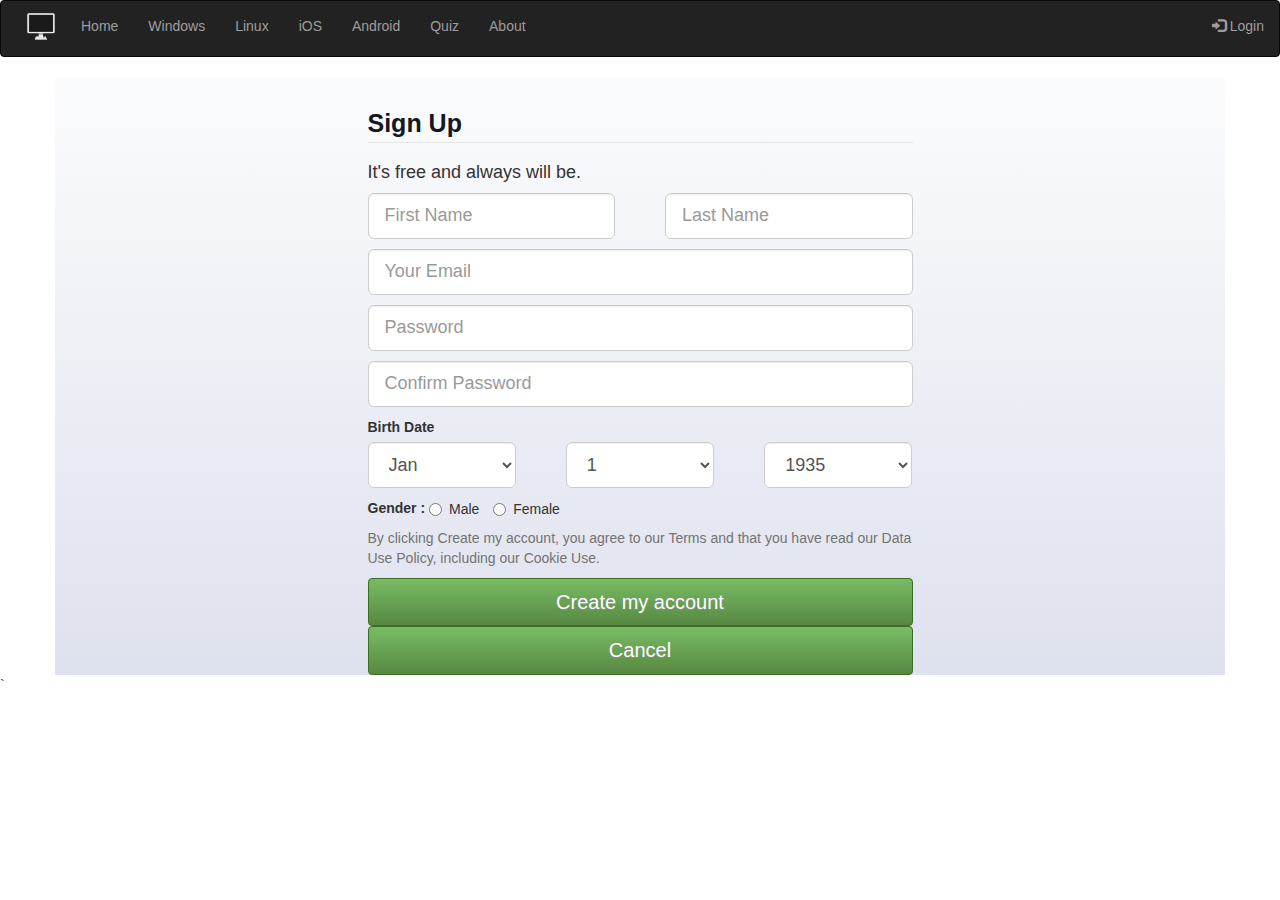
<file: Login.html>
<!DOCTYPE html>
<html lang="en" manifest="example.appcache">
    <head>
        <title>Login</title>
        <link rel="shortcut icon" href="image/icon2.ico" type="image/x-icon" />        
        <meta charset="utf-8" />
        <meta name="viewport" content="width=device-width, initial-scale=1">
        <!--<link rel="stylesheet" href="css/bootstrap.min.css" type="text/css">-->
        <link rel="stylesheet" href="css/bootstrap.min.css" type="text/css"/>
        <!--<link rel="stylesheet" href="../css/main.css" type="text/css">-->
        <script src="js/jquery.min.js"></script>
        <script src="js/bootstrap.min.js"></script>
    </head>
    <body>
        <nav class="navbar navbar-inverse">
            <div class="collapse navbar-collapse" id="myNavbar">
                <ul class="nav navbar-nav">
                    <img src="image/icon.png" alt="logo" width="50" height="50" align="left"> 
                    <li><a href="index.html">Home</a></li>
                    <li><a href="Windows.html">Windows</a></li>
                    <li><a href="Linux.html">Linux</a></li>
                    <li><a href="iOS.html">iOS</a></li>
                    <li><a href="Android.html">Android</a></li>
                    <li><a href="Quiz.html">Quiz</a></li> 
                    <li><a href="Resume.html">About</a></li>       
                </ul>
                <ul class="nav navbar-nav navbar-right">
                    <li><a href="Login.html"  class="current-page-item"><p class="glyphicon glyphicon-log-in"></p> Login</a></li>
                </ul>
            </div>
        </nav>

        <div class="container" id="wrap">
            <div class="row">
                <div class="col-md-6 col-md-offset-3">
                    <form action="r" method="post" accept-charset="utf-8" class="form" role="form">   <legend>Sign Up</legend>
                        <h4>It's free and always will be.</h4>
                        <div class="row">
                            <div class="col-xs-6 col-md-6">
                                <input type="text" name="firstname" value="" class="form-control input-lg" placeholder="First Name"  />                        </div>
                            <div class="col-xs-6 col-md-6">
                                <input type="text" name="lastname" value="" class="form-control input-lg" placeholder="Last Name"  />                        </div>
                        </div>
                        <input type="text" name="email" value="" class="form-control input-lg" placeholder="Your Email"  /><input type="password" name="password" value="" class="form-control input-lg" placeholder="Password"  /><input type="password" name="confirm_password" value="" class="form-control input-lg" placeholder="Confirm Password"  />                    <label>Birth Date</label>                    <div class="row">
                            <div class="col-xs-4 col-md-4">
                                <select name="month" class = "form-control input-lg">
                                    <option value="01">Jan</option>
                                    <option value="02">Feb</option>
                                    <option value="03">Mar</option>
                                    <option value="04">Apr</option>
                                    <option value="05">May</option>
                                    <option value="06">Jun</option>
                                    <option value="07">Jul</option>
                                    <option value="08">Aug</option>
                                    <option value="09">Sep</option>
                                    <option value="10">Oct</option>
                                    <option value="11">Nov</option>
                                    <option value="12">Dec</option>
                                </select>                        </div>
                            <div class="col-xs-4 col-md-4">
                                <select name="day" class = "form-control input-lg">
                                    <option value="1">1</option>
                                    <option value="2">2</option>
                                    <option value="3">3</option>
                                    <option value="4">4</option>
                                    <option value="5">5</option>
                                    <option value="6">6</option>
                                    <option value="7">7</option>
                                    <option value="8">8</option>
                                    <option value="9">9</option>
                                    <option value="10">10</option>
                                    <option value="11">11</option>
                                    <option value="12">12</option>
                                    <option value="13">13</option>
                                    <option value="14">14</option>
                                    <option value="15">15</option>
                                    <option value="16">16</option>
                                    <option value="17">17</option>
                                    <option value="18">18</option>
                                    <option value="19">19</option>
                                    <option value="20">20</option>
                                    <option value="21">21</option>
                                    <option value="22">22</option>
                                    <option value="23">23</option>
                                    <option value="24">24</option>
                                    <option value="25">25</option>
                                    <option value="26">26</option>
                                    <option value="27">27</option>
                                    <option value="28">28</option>
                                    <option value="29">29</option>
                                    <option value="30">30</option>
                                    <option value="31">31</option>
                                </select>                        </div>
                            <div class="col-xs-4 col-md-4">
                                <select name="year" class = "form-control input-lg">
                                    <option value="1935">1935</option>
                                    <option value="1936">1936</option>
                                    <option value="1937">1937</option>
                                    <option value="1938">1938</option>
                                    <option value="1939">1939</option>
                                    <option value="1940">1940</option>
                                    <option value="1941">1941</option>
                                    <option value="1942">1942</option>
                                    <option value="1943">1943</option>
                                    <option value="1944">1944</option>
                                    <option value="1945">1945</option>
                                    <option value="1946">1946</option>
                                    <option value="1947">1947</option>
                                    <option value="1948">1948</option>
                                    <option value="1949">1949</option>
                                    <option value="1950">1950</option>
                                    <option value="1951">1951</option>
                                    <option value="1952">1952</option>
                                    <option value="1953">1953</option>
                                    <option value="1954">1954</option>
                                    <option value="1955">1955</option>
                                    <option value="1956">1956</option>
                                    <option value="1957">1957</option>
                                    <option value="1958">1958</option>
                                    <option value="1959">1959</option>
                                    <option value="1960">1960</option>
                                    <option value="1961">1961</option>
                                    <option value="1962">1962</option>
                                    <option value="1963">1963</option>
                                    <option value="1964">1964</option>
                                    <option value="1965">1965</option>
                                    <option value="1966">1966</option>
                                    <option value="1967">1967</option>
                                    <option value="1968">1968</option>
                                    <option value="1969">1969</option>
                                    <option value="1970">1970</option>
                                    <option value="1971">1971</option>
                                    <option value="1972">1972</option>
                                    <option value="1973">1973</option>
                                    <option value="1974">1974</option>
                                    <option value="1975">1975</option>
                                    <option value="1976">1976</option>
                                    <option value="1977">1977</option>
                                    <option value="1978">1978</option>
                                    <option value="1979">1979</option>
                                    <option value="1980">1980</option>
                                    <option value="1981">1981</option>
                                    <option value="1982">1982</option>
                                    <option value="1983">1983</option>
                                    <option value="1984">1984</option>
                                    <option value="1985">1985</option>
                                    <option value="1986">1986</option>
                                    <option value="1987">1987</option>
                                    <option value="1988">1988</option>
                                    <option value="1989">1989</option>
                                    <option value="1990">1990</option>
                                    <option value="1991">1991</option>
                                    <option value="1992">1992</option>
                                    <option value="1993">1993</option>
                                    <option value="1994">1994</option>
                                    <option value="1995">1995</option>
                                    <option value="1996">1996</option>
                                    <option value="1997">1997</option>
                                    <option value="1998">1998</option>
                                    <option value="1999">1999</option>
                                    <option value="2000">2000</option>
                                    <option value="2001">2001</option>
                                    <option value="2002">2002</option>
                                    <option value="2003">2003</option>
                                    <option value="2004">2004</option>
                                    <option value="2005">2005</option>
                                    <option value="2006">2006</option>
                                    <option value="2007">2007</option>
                                    <option value="2008">2008</option>
                                    <option value="2009">2009</option>
                                    <option value="2010">2010</option>
                                    <option value="2011">2011</option>
                                    <option value="2012">2012</option>
                                    <option value="2013">2013</option>
                                    <option value="2014">2014</option>
                                    <option value="2015">2015</option>                                    
                                </select>                        </div>
                        </div>
                        <label>Gender : </label>                    <label class="radio-inline">
                            <input type="radio" name="gender" value="M" id=male />                        Male
                        </label>
                        <label class="radio-inline">
                            <input type="radio" name="gender" value="F" id=female />                        Female
                        </label>
                        <br />
                        <span class="help-block">By clicking Create my account, you agree to our Terms and that you have read our Data Use Policy, including our Cookie Use.</span>
                        <button class="btn btn-lg btn-primary btn-block signup-btn" type="submit">
                            Create my account</button>
                        <a  href="../index.html"><button class="btn btn-lg btn-primary btn-block signup-btn">
                            Cancel</button></a>                        
                    </form>          
                </div>
            </div>            
        </div>
    </div>
</body>`
</html>
</file>
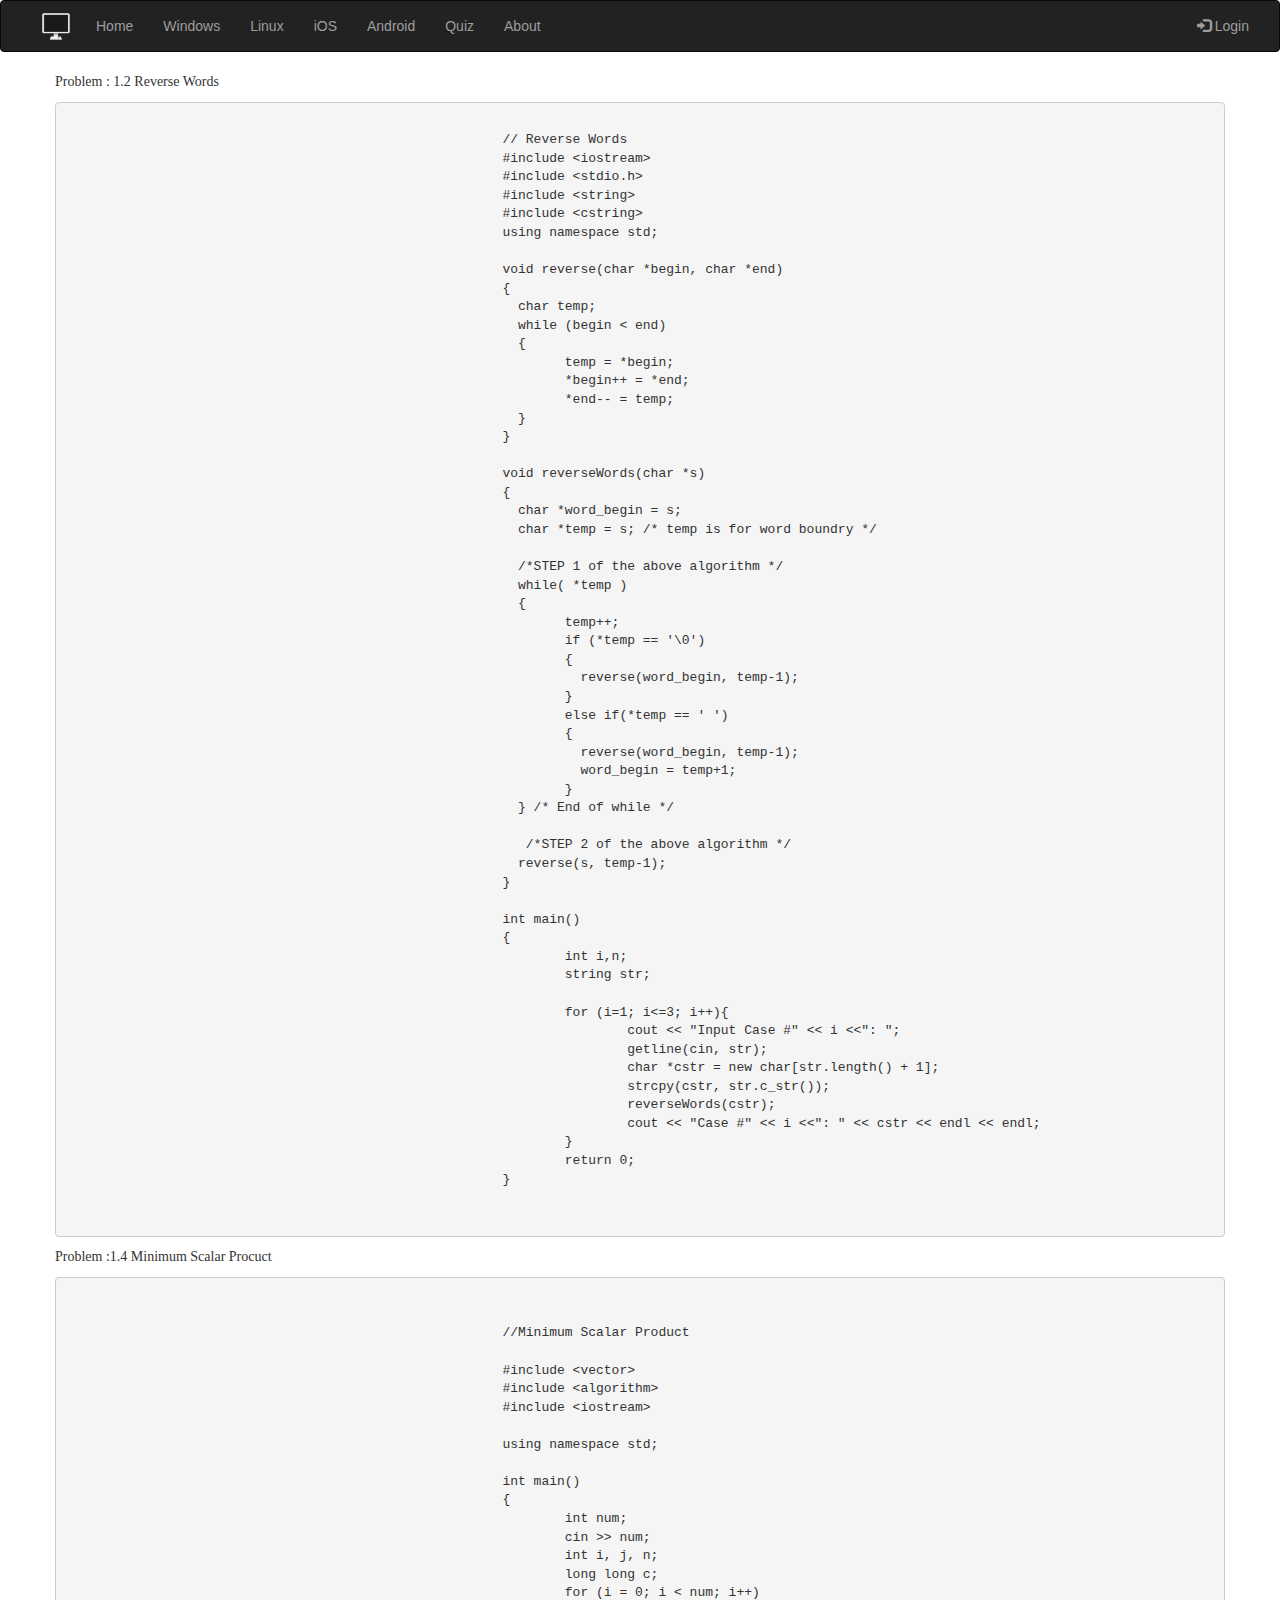
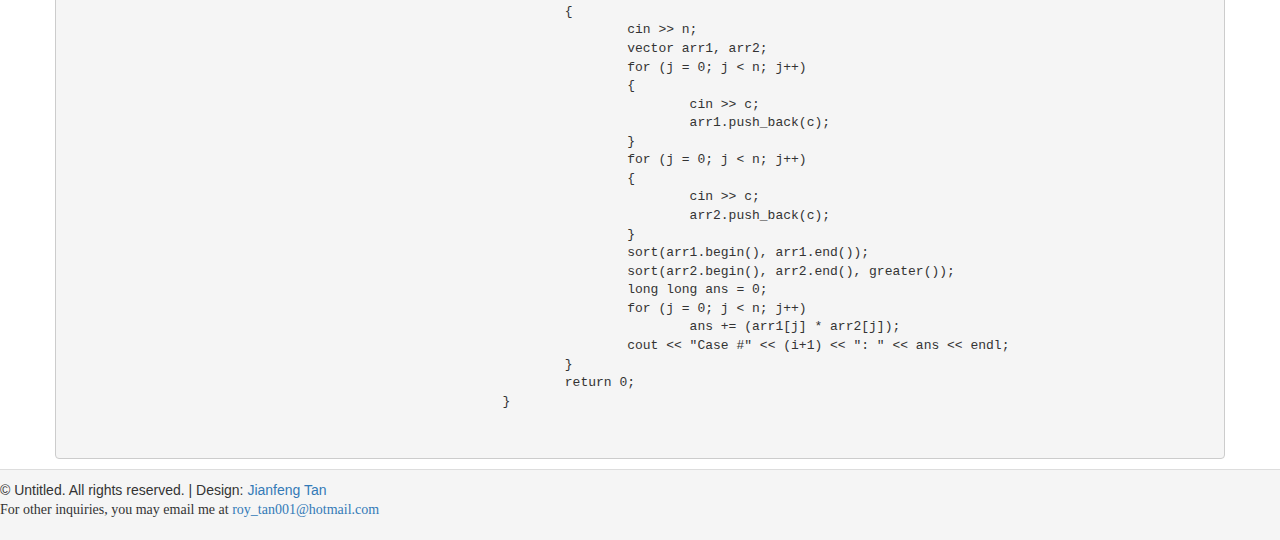
<file: Project1.html>
<!DOCTYPE html>
<html lang="en" manifest="example.appcache">
    <head>
        <title>Quiz</title>
        <link rel="shortcut icon" href="image/icon2.ico" type="image/x-icon" />        
        <meta charset="utf-8" />
        <meta name="viewport" content="width=device-width, initial-scale=1">
        <link href="css/quiz_style.css" rel="stylesheet" type="text/css"/>        
        <link rel="stylesheet" href="css/bootstrap.css" type="text/css"/>
		<style type="text/css">		
		#body {
		  width: 80%;
		  margin: auto;
		}
		</style>
	
        <!-- Scripts -->
        <script src="js/jquery.min.js"></script>
        <script src="js/bootstrap.min.js"></script>
        <script src="js/quiz/jquery.js" type="text/javascript"></script>
        <script src="js/quiz/quiz-1.js" type="text/javascript"></script>

    </head>
    <body>
        <nav class="navbar navbar-inverse">
            <div class="container-fluid">
                <div class="collapse navbar-collapse" id="myNavbar">
                    <ul class="nav navbar-nav">
                        <img src="image/icon.png" alt="logo" width="50" height="50" align="left"> 
                        <li><a href="index.html">Home</a></li>
                        <li><a href="Windows.html">Windows</a></li>
                        <li><a href="Linux.html">Linux</a></li>
                        <li><a href="iOS.html" class="current-page-item">iOS</a></li>
                        <li><a href="Android.html">Android</a></li>
                        <li><a href="Quiz.html">Quiz</a></li> 
                        <li><a href="Resume.html">About</a></li>        
                    </ul>
                    <ul class="nav navbar-nav navbar-right">
                        <li><a href="#"><span class="glyphicon glyphicon-log-in"></span> Login</a></li>
                    </ul>
                </div>
            </div>
        </nav>

		

        <div id="main">
            <div class="container">
                <div class="row main-row">
                    <div class="10u">		

						<p>Problem : 1.2 Reverse Words</p>
						<pre><code>
							// Reverse Words
							#include &lt;iostream&gt;
							#include &lt;stdio.h&gt;
							#include &lt;string&gt;
							#include &lt;cstring&gt;
							using namespace std;

							void reverse(char *begin, char *end)
							{
							  char temp;
							  while (begin < end)
							  {
								temp = *begin;
								*begin++ = *end;
								*end-- = temp;
							  }
							}

							void reverseWords(char *s)
							{
							  char *word_begin = s;
							  char *temp = s; /* temp is for word boundry */

							  /*STEP 1 of the above algorithm */
							  while( *temp )
							  {
								temp++;
								if (*temp == '\0')
								{
								  reverse(word_begin, temp-1);
								}
								else if(*temp == ' ')
								{
								  reverse(word_begin, temp-1);
								  word_begin = temp+1;
								}
							  } /* End of while */

							   /*STEP 2 of the above algorithm */
							  reverse(s, temp-1);
							}

							int main()
							{
								int i,n;
								string str;

								for (i=1; i<=3; i++){
									cout << "Input Case #" << i <<": ";
									getline(cin, str);
									char *cstr = new char[str.length() + 1];
									strcpy(cstr, str.c_str());
									reverseWords(cstr);
									cout << "Case #" << i <<": " << cstr << endl << endl;
								}
								return 0;
							}

						</code></pre>
						
						<p>Problem :1.4 Minimum Scalar Procuct</p>
						<pre><code>

							//Minimum Scalar Product

							#include &lt;vector&gt;
							#include &lt;algorithm&gt;
							#include &lt;iostream&gt;

							using namespace std;

							int main()
							{
								int num;
								cin >> num;
								int i, j, n;
								long long c;
								for (i = 0; i < num; i++)
								{
									cin >> n;
									vector<long long> arr1, arr2;
									for (j = 0; j < n; j++)
									{
										cin >> c;
										arr1.push_back(c);
									}
									for (j = 0; j < n; j++)
									{
										cin >> c;
										arr2.push_back(c);
									}
									sort(arr1.begin(), arr1.end());
									sort(arr2.begin(), arr2.end(), greater<long long>());
									long long ans = 0;
									for (j = 0; j < n; j++)
										ans += (arr1[j] * arr2[j]);
									cout << "Case #" << (i+1) << ": " << ans << endl;
								}
								return 0;
							}
									
						</code></pre>
                    </div>
                </div>
            </div>
        </div>						


<!--         <p class="question"><strong>1. Which of the following is true about HTML 5?</strong></p>        

        <ul class="answers">            
            <input type="radio" name="q1" value="a" id="q1a"><label for="q1a">A - HTML5 is the next major revision of the HTML standard superseding HTML 4.01, XHTML 1.0, and XHTML 1.1.</label><br/>          
            <input type="radio" name="q1" value="b" id="q1b"><label for="q1b">B - HTML5 is a standard for structuring and presenting content on the World Wide Web.</label><br/>            
            <input type="radio" name="q1" value="c" id="q1c"><label for="q1c">C - HTML5 is a cooperation between the World Wide Web Consortium (W3C) and the Web Hypertext Application Technology Working Group (WHATWG).</label><br/>            
            <input type="radio" name="q1" value="d" id="q1d"><label for="q1d">D - All of the above.</label><br/>       
        </ul>        


        <p class="question"><strong>2. Which of the following tag represents the footer of a section in HTML5?</strong></p>        

        <ul class="answers">            
            <input type="radio" name="q2" value="a" id="q2a"><label for="q2a">A - footer</label><br/>           
            <input type="radio" name="q2" value="b" id="q2b"><label for="q2b">B - nav</label><br/>            
            <input type="radio" name="q2" value="c" id="q2c"><label for="q2c">C - section</label><br/>           
            <input type="radio" name="q2" value="d" id="q2d"><label for="q2d">D - dialog</label><br/>       
        </ul>        

        <p class="question"><strong>3. Which of the following input control is used for input fields that should contain an e-mail address in Web Form 2.0?</strong>></p>        

        <ul class="answers">            
            <input type="radio" name="q3" value="a" id="q3a"><label for="q3a">A - email</label><br/>            
            <input type="radio" name="q3" value="b" id="q3b"><label for="q3b">B - url</label><br/>            
            <input type="radio" name="q3" value="c" id="q3c"><label for="q3c">C - number</label><br/>           
            <input type="radio" name="q3" value="d" id="q3d"><label for="q3d">D - range</label><br/>       
        </ul>        

        <p class="question"><strong>4. Which of the following tag is used to represent the result of different types of output in HTML5?</strong></p>        

        <ul class="answers">           
            <input type="radio" name="q4" value="a" id="q4a"><label for="q4a">A - output</label><br/>            
            <input type="radio" name="q4" value="b" id="q4b"><label for="q4b">B - placeholder</label><br/>            
            <input type="radio" name="q4" value="c" id="q4c"><label for="q4c">C - autofocus</label><br/>            
            <input type="radio" name="q4" value="d" id="q4d"><label for="q4d">D - required</label><br/>        
        </ul>        

        <p class="question"><strong>5. Which of the following browser supports HTML5 in its latest version?</strong></p>        

        <ul class="answers">            
            <input type="radio" name="q5" value="a" id="q5a"><label for="q5a">A - Mozilla Firefox</label><br/>            
            <input type="radio" name="q5" value="b" id="q5b"><label for="q5b">B - Opera</label><br/>            
            <input type="radio" name="q5" value="c" id="q5c"><label for="q5c">C - Both of the above.</label><br/>           
            <input type="radio" name="q5" value="d" id="q5d"><label for="q5d">D - None of the above</label><br/>        
        </ul>        

        <p class="question"><strong>6. Which of the following method retrieves the current geographic location of the user?</strong></p>        

        <ul class="answers">            
            <input type="radio" name="q6" value="a" id="q6a"><label for="q6a">A - geolocation.getCurrentPosition()</label><br/>            
            <input type="radio" name="q6" value="b" id="q6b"><label for="q6b">B - geolocation.watchPosition()</label><br/>            
            <input type="radio" name="q6" value="c" id="q6c"><label for="q6c">C - geolocation.clearPosition()</label><br/>            
            <input type="radio" name="q6" value="d" id="q6d"><label for="q6d">D - None of the above.</label><br/>        
        </ul>       

        <p class="question"><strong>7. Which of the following attribute specifies if the user can edit the element's content or not?</strong></p>        

        <ul class="answers">            
            <input type="radio" name="q7" value="a" id="q7a"><label for="q7a">A - editable</label><br/>            
            <input type="radio" name="q7" value="b" id="q7b"><label for="q7b">B - contenteditable</label><br/>            
            <input type="radio" name="q7" value="c" id="q7c"><label for="q7c">C - contextmenu</label><br/>            
            <input type="radio" name="q7" value="d" id="q7d"><label for="q7d">D - content</label><br/>        
        </ul>        

        <p class="question"><strong>8. Which of the following attribute triggers event when media can be played to the end, without stopping for buffering?</strong></p>        

        <ul class="answers">            
            <input type="radio" name="q8" value="a" id="q8a"><label for="q8a">A - onbeforeplay</label><br/>            
            <input type="radio" name="q8" value="b" id="q8b"><label for="q8b">B - onplay</label><br/>            
            <input type="radio" name="q8" value="c" id="q8c"><label for="q8c">C - oncanplay</label><br/>            
            <input type="radio" name="q8" value="d" id="q8d"><label for="q8d">D - oncanplaythrough</label><br/>       
        </ul>        

        <p class="question"><strong>9. Which of the following attribute triggers event when media has reach the end?</strong></p>        

        <ul class="answers">            
            <input type="radio" name="q9" value="a" id="q9a"><label for="q9a">A - ondrop</label><br/>            
            <input type="radio" name="q9" value="b" id="q9b"><label for="q9b">B - ondurationchange</label><br/>            
            <input type="radio" name="q9" value="c" id="q9c"><label for="q9c">C - onemptied</label><br/>            
            <input type="radio" name="q9" value="d" id="q9d"><label for="q9d">D - onended</label><br/>        
        </ul>        

        <p class="question"><strong>10. Which of the following attribute triggers event when an element gets user input?</strong></p>        

        <ul class="answers">           
            <input type="radio" name="q10" value="a" id="q10a"><label for="q10a">A - onhaschange</label><br/>            
            <input type="radio" name="q10" value="b" id="q10b"><label for="q10b">B - oninput</label><br/>            
            <input type="radio" name="q10" value="c" id="q10c"><label for="q10c">C - ondata</label><br/>            
            <input type="radio" name="q10" value="d" id="q10d"><label for="q10d">D - onloadeddata</label><br/>        
        </ul>        

        <br/>
        <div id="results">            
            Show me the answers!       
        </div>                

        <div id="category1">            
            <p>              
                <strong>Question 1:</strong> The correct answer is the <strong>D - All of the above.</strong>.</p>        
        </div>        

        <div id="category2">            
            <p>              
                <strong>Question 2:</strong> The correct answer is <strong>A - footer.</strong>.</p>        
        </div>        

        <div id="category3">            
            <p>                
                <strong>Question 3:</strong> The correct answer is <strong>A - email</strong>.</p>        
        </div>        

        <div id="category4">            
            <p>               
                <strong>Question 4:</strong> The correct answer is <strong>A - output</strong>.</p>        
        </div>        

        <div id="category5">            
            <p>                
                <strong>Question 5:</strong> The correct answer is <strong>C - Both of the above.</strong>.</p>        
        </div>        

        <div id="category6">            
            <p>                
                <strong>Question 6:</strong> The correct answer is <strong>A - geolocation.getCurrentPosition()</strong>.</p>        
        </div>        

        <div id="category7">            
            <p>                
                <strong>Question 7:</strong> The correct answer is <strong>B - contenteditable</strong>.</p>        
        </div>        

        <div id="category8">            
            <p>               
                <strong>Question 8:</strong> The correct answer is <strong>D - oncanplaythrough</strong>.</p>        
        </div>        

        <div id="category9">           
            <p>               
                <strong>Question 9:</strong> The correct answer is <strong>D - onended</strong>.</p>        
        </div>        

        <div id="category10">            
            <p>                
                <strong>Question 10:</strong> The correct answer is <strong>B - oninput</strong>.</p>        
        </div>        

        <div id="category11">            
            <p>                
                You answered them all right!</p>        
        </div> -->



<!--        <table>
            <caption>Show test result</caption>
            <tr>
                <th>S/No</th>
                <th>Language</th>
                <th>Logo</th>
            </tr>
            <tr>
                <td>1.</td>
                <td>HTML5</td>
                <td><img src="../images/HTML5_Logo_128.png" alt="HTML Logo" height="64" width="64"></td>
            </tr>
            <tr>
                <td>2.</td>
                <td>CSS3</td>
                <td><img src="../images/css3.png" alt="CSS Logo"  height="64" width="64"></td>
            </tr>
            <tr>
                <td>3.</td>
                <td>JavaScript</td>
                <td><img src="../images/js3.png" alt="JavaScript Logo" height="64" width="64"></td>
            </tr>
        </table>            -->

                    <div class="row">
                        <div class="12u">
            <nav class="panel-footer">                            
                            <footer class="controls">
                                    <div id="copyright">
                                        &copy; Untitled. All rights reserved. | Design: <a href="..\index.html">Jianfeng Tan</a>
                                    </div>
                                    <p>For other inquiries, you may email me at <a href="roy_tan001@hotmail.com"> roy_tan001@hotmail.com</a></p>
                            </footer>
            </nav>

                        </div>
                    </div>


    </body>
</html>
</file>
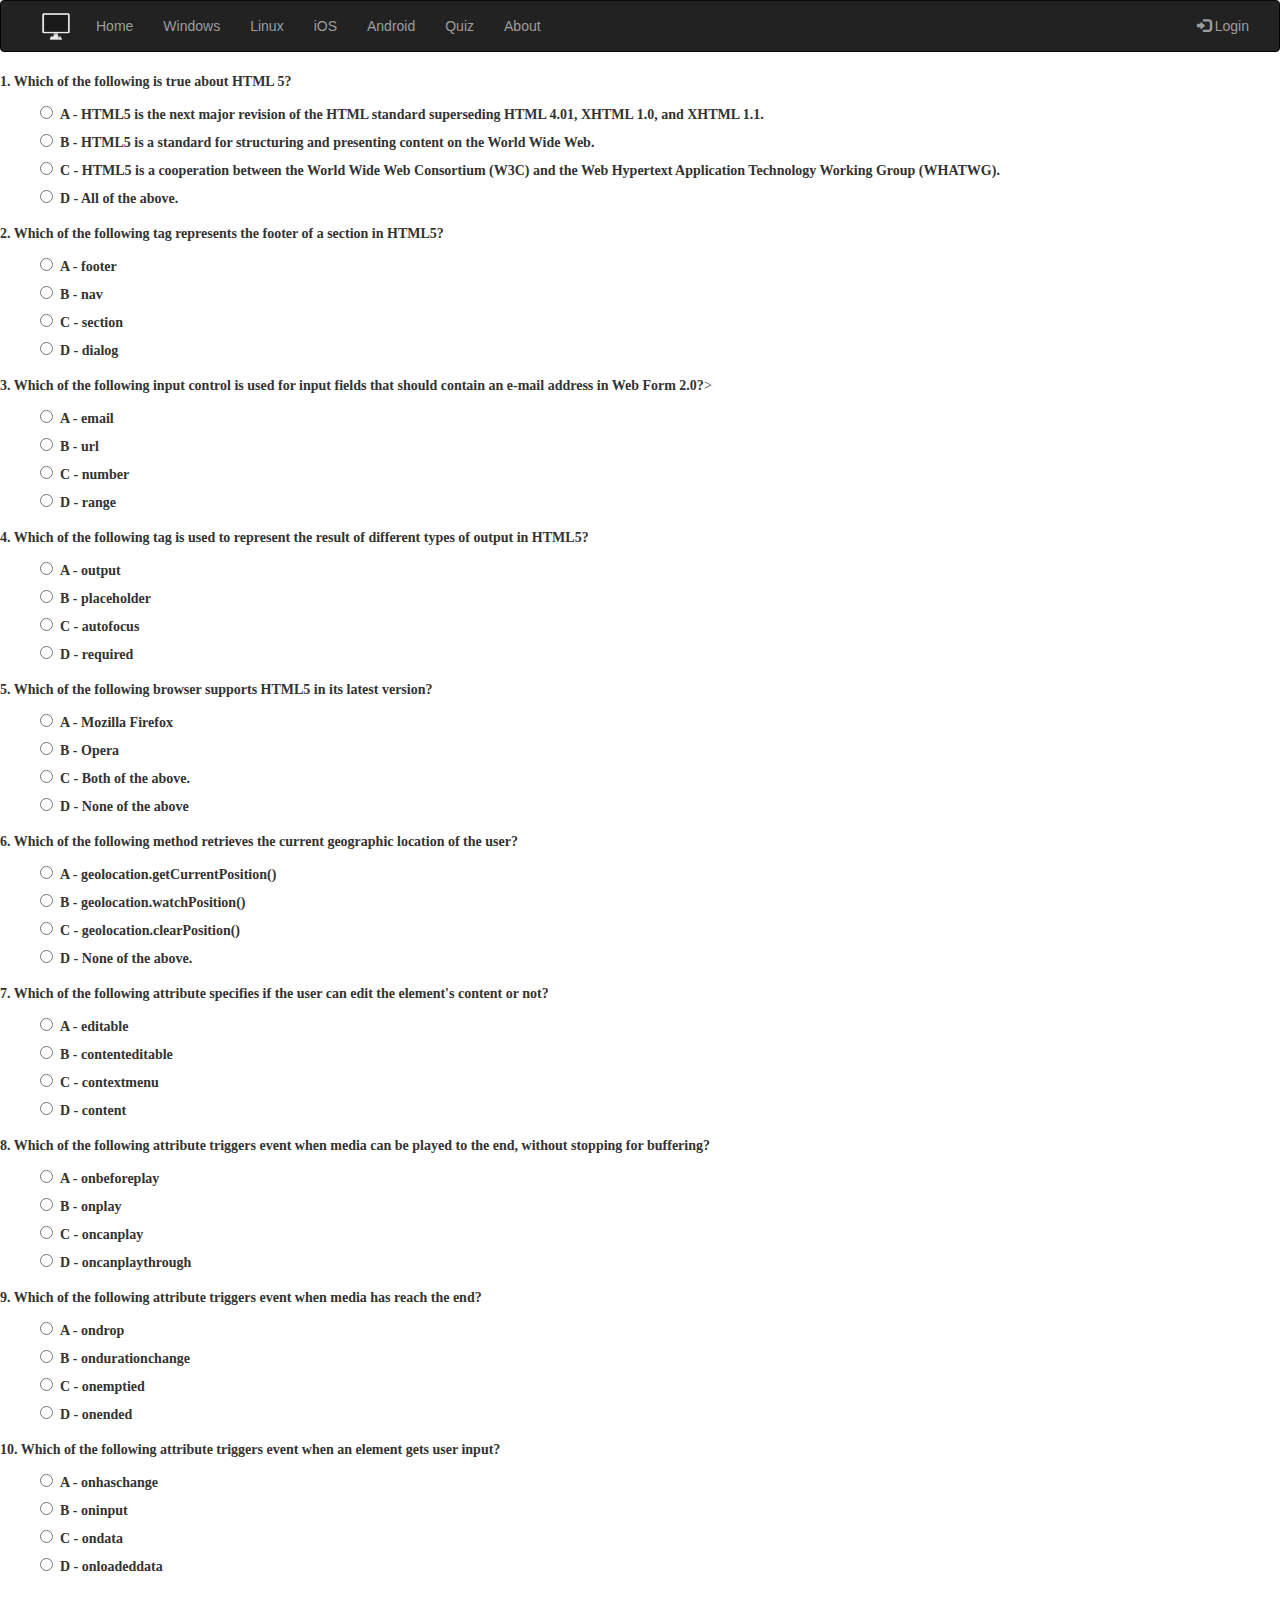
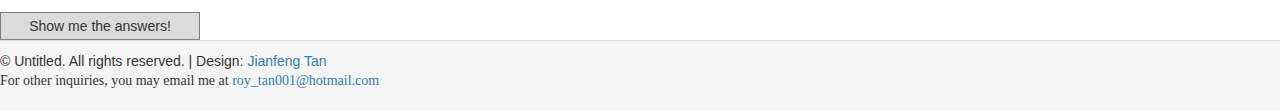
<file: Quiz.html>
<!DOCTYPE html>
<html lang="en" manifest="example.appcache">
    <head>
        <title>Quiz</title>
        <link rel="shortcut icon" href="image/icon2.ico" type="image/x-icon" />        
        <meta charset="utf-8" />
        <meta name="viewport" content="width=device-width, initial-scale=1">
        <link href="css/quiz_style.css" rel="stylesheet" type="text/css"/>        
        <link rel="stylesheet" href="css/bootstrap.css" type="text/css"/>

        <!-- Scripts -->
        <script src="js/jquery.min.js"></script>
        <script src="js/bootstrap.min.js"></script>
        <script src="js/quiz/jquery.js" type="text/javascript"></script>
        <script src="js/quiz/quiz-1.js" type="text/javascript"></script>

    </head>
    <body>
        <nav class="navbar navbar-inverse">
            <div class="container-fluid">
                <div class="collapse navbar-collapse" id="myNavbar">
                    <ul class="nav navbar-nav">
                        <img src="image/icon.png" alt="logo" width="50" height="50" align="left"> 
                        <li><a href="index.html">Home</a></li>
                        <li><a href="Windows.html">Windows</a></li>
                        <li><a href="Linux.html">Linux</a></li>
                        <li><a href="iOS.html" class="current-page-item">iOS</a></li>
                        <li><a href="Android.html">Android</a></li>
                        <li><a href="Quiz.html">Quiz</a></li> 
                        <li><a href="Resume.html">About</a></li>        
                    </ul>
                    <ul class="nav navbar-nav navbar-right">
                        <li><a href="#"><span class="glyphicon glyphicon-log-in"></span> Login</a></li>
                    </ul>
                </div>
            </div>
        </nav>




        <p class="question"><strong>1. Which of the following is true about HTML 5?</strong></p>        

        <ul class="answers">            
            <input type="radio" name="q1" value="a" id="q1a"><label for="q1a">A - HTML5 is the next major revision of the HTML standard superseding HTML 4.01, XHTML 1.0, and XHTML 1.1.</label><br/>          
            <input type="radio" name="q1" value="b" id="q1b"><label for="q1b">B - HTML5 is a standard for structuring and presenting content on the World Wide Web.</label><br/>            
            <input type="radio" name="q1" value="c" id="q1c"><label for="q1c">C - HTML5 is a cooperation between the World Wide Web Consortium (W3C) and the Web Hypertext Application Technology Working Group (WHATWG).</label><br/>            
            <input type="radio" name="q1" value="d" id="q1d"><label for="q1d">D - All of the above.</label><br/>       
        </ul>        


        <p class="question"><strong>2. Which of the following tag represents the footer of a section in HTML5?</strong></p>        

        <ul class="answers">            
            <input type="radio" name="q2" value="a" id="q2a"><label for="q2a">A - footer</label><br/>           
            <input type="radio" name="q2" value="b" id="q2b"><label for="q2b">B - nav</label><br/>            
            <input type="radio" name="q2" value="c" id="q2c"><label for="q2c">C - section</label><br/>           
            <input type="radio" name="q2" value="d" id="q2d"><label for="q2d">D - dialog</label><br/>       
        </ul>        

        <p class="question"><strong>3. Which of the following input control is used for input fields that should contain an e-mail address in Web Form 2.0?</strong>></p>        

        <ul class="answers">            
            <input type="radio" name="q3" value="a" id="q3a"><label for="q3a">A - email</label><br/>            
            <input type="radio" name="q3" value="b" id="q3b"><label for="q3b">B - url</label><br/>            
            <input type="radio" name="q3" value="c" id="q3c"><label for="q3c">C - number</label><br/>           
            <input type="radio" name="q3" value="d" id="q3d"><label for="q3d">D - range</label><br/>       
        </ul>        

        <p class="question"><strong>4. Which of the following tag is used to represent the result of different types of output in HTML5?</strong></p>        

        <ul class="answers">           
            <input type="radio" name="q4" value="a" id="q4a"><label for="q4a">A - output</label><br/>            
            <input type="radio" name="q4" value="b" id="q4b"><label for="q4b">B - placeholder</label><br/>            
            <input type="radio" name="q4" value="c" id="q4c"><label for="q4c">C - autofocus</label><br/>            
            <input type="radio" name="q4" value="d" id="q4d"><label for="q4d">D - required</label><br/>        
        </ul>        

        <p class="question"><strong>5. Which of the following browser supports HTML5 in its latest version?</strong></p>        

        <ul class="answers">            
            <input type="radio" name="q5" value="a" id="q5a"><label for="q5a">A - Mozilla Firefox</label><br/>            
            <input type="radio" name="q5" value="b" id="q5b"><label for="q5b">B - Opera</label><br/>            
            <input type="radio" name="q5" value="c" id="q5c"><label for="q5c">C - Both of the above.</label><br/>           
            <input type="radio" name="q5" value="d" id="q5d"><label for="q5d">D - None of the above</label><br/>        
        </ul>        

        <p class="question"><strong>6. Which of the following method retrieves the current geographic location of the user?</strong></p>        

        <ul class="answers">            
            <input type="radio" name="q6" value="a" id="q6a"><label for="q6a">A - geolocation.getCurrentPosition()</label><br/>            
            <input type="radio" name="q6" value="b" id="q6b"><label for="q6b">B - geolocation.watchPosition()</label><br/>            
            <input type="radio" name="q6" value="c" id="q6c"><label for="q6c">C - geolocation.clearPosition()</label><br/>            
            <input type="radio" name="q6" value="d" id="q6d"><label for="q6d">D - None of the above.</label><br/>        
        </ul>       

        <p class="question"><strong>7. Which of the following attribute specifies if the user can edit the element's content or not?</strong></p>        

        <ul class="answers">            
            <input type="radio" name="q7" value="a" id="q7a"><label for="q7a">A - editable</label><br/>            
            <input type="radio" name="q7" value="b" id="q7b"><label for="q7b">B - contenteditable</label><br/>            
            <input type="radio" name="q7" value="c" id="q7c"><label for="q7c">C - contextmenu</label><br/>            
            <input type="radio" name="q7" value="d" id="q7d"><label for="q7d">D - content</label><br/>        
        </ul>        

        <p class="question"><strong>8. Which of the following attribute triggers event when media can be played to the end, without stopping for buffering?</strong></p>        

        <ul class="answers">            
            <input type="radio" name="q8" value="a" id="q8a"><label for="q8a">A - onbeforeplay</label><br/>            
            <input type="radio" name="q8" value="b" id="q8b"><label for="q8b">B - onplay</label><br/>            
            <input type="radio" name="q8" value="c" id="q8c"><label for="q8c">C - oncanplay</label><br/>            
            <input type="radio" name="q8" value="d" id="q8d"><label for="q8d">D - oncanplaythrough</label><br/>       
        </ul>        

        <p class="question"><strong>9. Which of the following attribute triggers event when media has reach the end?</strong></p>        

        <ul class="answers">            
            <input type="radio" name="q9" value="a" id="q9a"><label for="q9a">A - ondrop</label><br/>            
            <input type="radio" name="q9" value="b" id="q9b"><label for="q9b">B - ondurationchange</label><br/>            
            <input type="radio" name="q9" value="c" id="q9c"><label for="q9c">C - onemptied</label><br/>            
            <input type="radio" name="q9" value="d" id="q9d"><label for="q9d">D - onended</label><br/>        
        </ul>        

        <p class="question"><strong>10. Which of the following attribute triggers event when an element gets user input?</strong></p>        

        <ul class="answers">           
            <input type="radio" name="q10" value="a" id="q10a"><label for="q10a">A - onhaschange</label><br/>            
            <input type="radio" name="q10" value="b" id="q10b"><label for="q10b">B - oninput</label><br/>            
            <input type="radio" name="q10" value="c" id="q10c"><label for="q10c">C - ondata</label><br/>            
            <input type="radio" name="q10" value="d" id="q10d"><label for="q10d">D - onloadeddata</label><br/>        
        </ul>        

        <br/>
        <div id="results">            
            Show me the answers!       
        </div>                

        <div id="category1">            
            <p>              
                <strong>Question 1:</strong> The correct answer is the <strong>D - All of the above.</strong>.</p>        
        </div>        

        <div id="category2">            
            <p>              
                <strong>Question 2:</strong> The correct answer is <strong>A - footer.</strong>.</p>        
        </div>        

        <div id="category3">            
            <p>                
                <strong>Question 3:</strong> The correct answer is <strong>A - email</strong>.</p>        
        </div>        

        <div id="category4">            
            <p>               
                <strong>Question 4:</strong> The correct answer is <strong>A - output</strong>.</p>        
        </div>        

        <div id="category5">            
            <p>                
                <strong>Question 5:</strong> The correct answer is <strong>C - Both of the above.</strong>.</p>        
        </div>        

        <div id="category6">            
            <p>                
                <strong>Question 6:</strong> The correct answer is <strong>A - geolocation.getCurrentPosition()</strong>.</p>        
        </div>        

        <div id="category7">            
            <p>                
                <strong>Question 7:</strong> The correct answer is <strong>B - contenteditable</strong>.</p>        
        </div>        

        <div id="category8">            
            <p>               
                <strong>Question 8:</strong> The correct answer is <strong>D - oncanplaythrough</strong>.</p>        
        </div>        

        <div id="category9">           
            <p>               
                <strong>Question 9:</strong> The correct answer is <strong>D - onended</strong>.</p>        
        </div>        

        <div id="category10">            
            <p>                
                <strong>Question 10:</strong> The correct answer is <strong>B - oninput</strong>.</p>        
        </div>        

        <div id="category11">            
            <p>                
                You answered them all right!</p>        
        </div>



<!--        <table>
            <caption>Show test result</caption>
            <tr>
                <th>S/No</th>
                <th>Language</th>
                <th>Logo</th>
            </tr>
            <tr>
                <td>1.</td>
                <td>HTML5</td>
                <td><img src="../images/HTML5_Logo_128.png" alt="HTML Logo" height="64" width="64"></td>
            </tr>
            <tr>
                <td>2.</td>
                <td>CSS3</td>
                <td><img src="../images/css3.png" alt="CSS Logo"  height="64" width="64"></td>
            </tr>
            <tr>
                <td>3.</td>
                <td>JavaScript</td>
                <td><img src="../images/js3.png" alt="JavaScript Logo" height="64" width="64"></td>
            </tr>
        </table>            -->

                    <div class="row">
                        <div class="12u">
            <nav class="panel-footer">                            
                            <footer class="controls">
                                    <div id="copyright">
                                        &copy; Untitled. All rights reserved. | Design: <a href="..\index.html">Jianfeng Tan</a>
                                    </div>
                                    <p>For other inquiries, you may email me at <a href="roy_tan001@hotmail.com"> roy_tan001@hotmail.com</a></p>
                            </footer>
            </nav>

                        </div>
                    </div>


    </body>
</html>
</file>
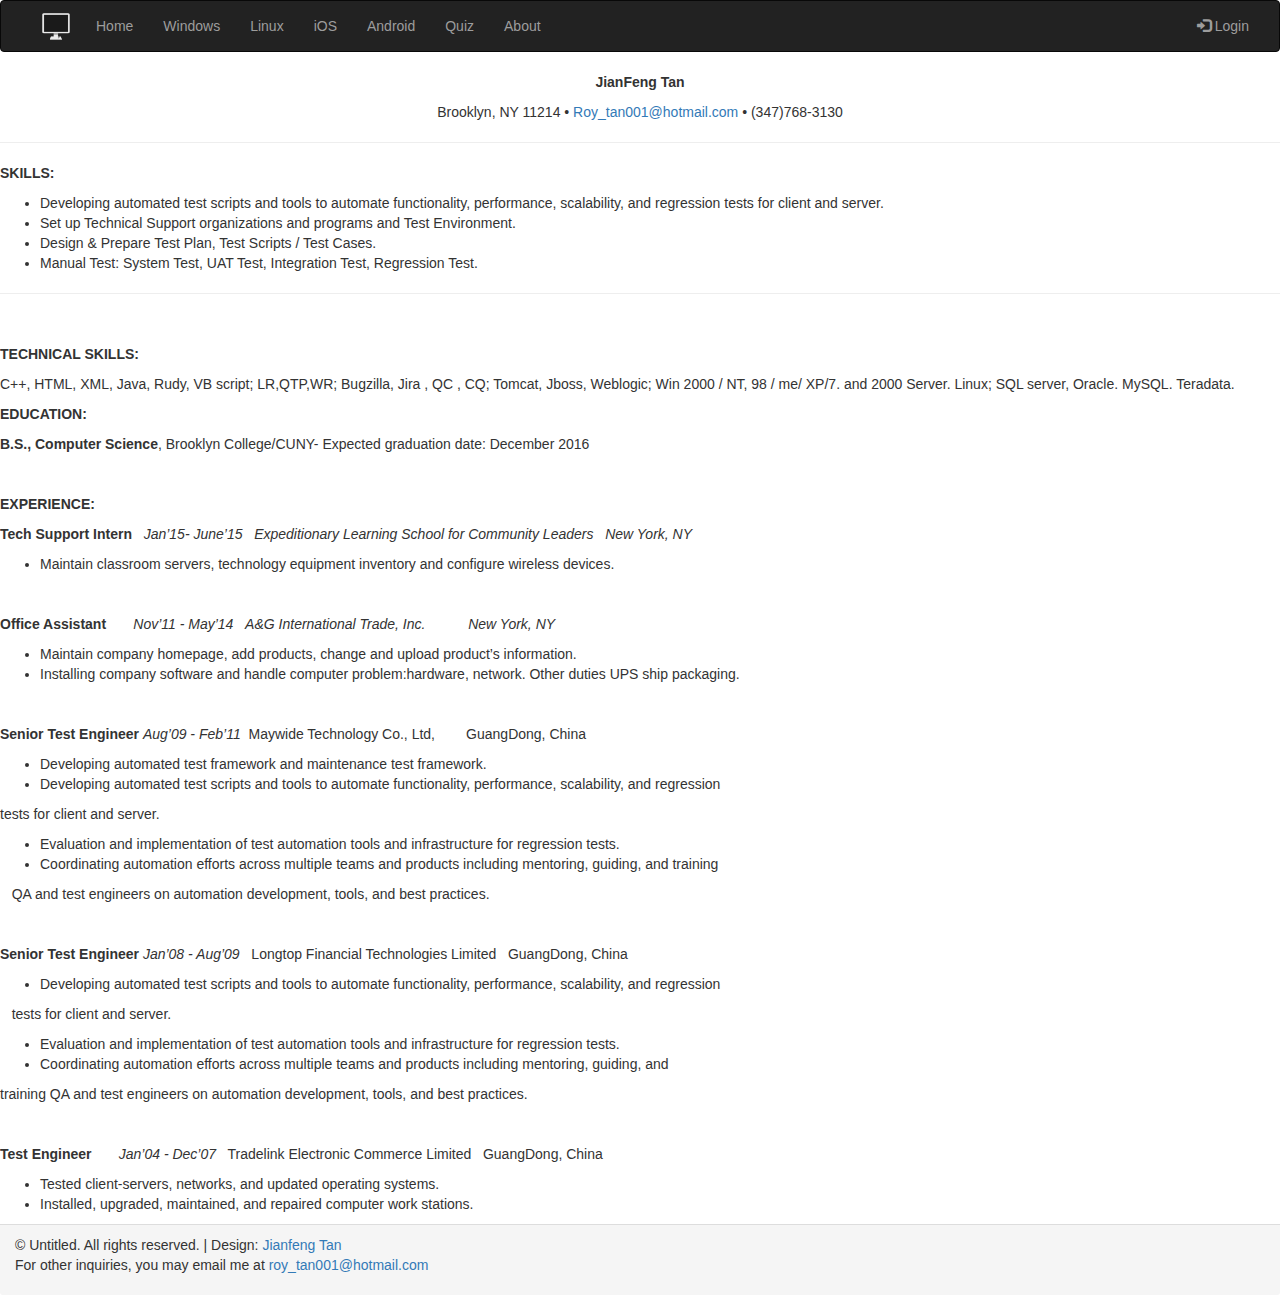
<file: Resume.html>
<!DOCTYPE html>
<html lang="en" manifest="example.appcache">
    <head>
        <title>Resume</title>
        <link rel="shortcut icon" href="image/icon2.ico" type="image/x-icon" />        
        <meta charset="utf-8" />
        <meta name="viewport" content="width=device-width, initial-scale=1">
        <link rel="stylesheet" href="css/bootstrap.min.css" type="text/css"/>
        <script src="js/jquery.min.js"></script>
        <script src="js/bootstrap.min.js"></script>

    </head>
    <body>
        <nav class="navbar navbar-inverse">
            <div class="container-fluid">
                <div class="collapse navbar-collapse" id="myNavbar">
                    <ul class="nav navbar-nav">
                        <img src="image/icon.png" alt="logo" width="50" height="50" align="left"> 
                        <li><a href="index.html">Home</a></li>
                        <li><a href="Windows.html">Windows</a></li>
                        <li><a href="Linux.html">Linux</a></li>
                        <li><a href="iOS.html">iOS</a></li>
                        <li><a href="Android.html">Android</a></li>
                        <li><a href="Quiz.html">Quiz</a></li> 
                        <li><a href="Resume.html" class="current-page-item">About</a></li>        
                    </ul>
                    <ul class="nav navbar-nav navbar-right">
                        <li><a href="#"><span class="glyphicon glyphicon-log-in"></span> Login</a></li>
                    </ul>
                </div>
            </div>
        </nav>
        <div class="center">
        <p style="text-align: center;"><strong>JianFeng Tan</strong></p>
        <p style="text-align: center;">Brooklyn, NY 11214 &bull; <a href="mailto:Roy_tan001@hotmail.com">Roy_tan001@hotmail.com</a> &bull; (347)768-3130</p>
        </div>
        <hr>
        <p><strong>SKILLS:</strong></p>
        <ul>
            <li>Developing automated test scripts and tools to automate functionality, performance, scalability, and regression tests for client and server.</li>
            <li>Set up Technical Support organizations and programs and Test Environment.</li>
            <li>Design &amp; Prepare Test Plan, Test Scripts / Test Cases.</li>
            <li>Manual Test: System Test, UAT Test, Integration Test, Regression Test.&nbsp;&nbsp; &nbsp;&nbsp;&nbsp;&nbsp;&nbsp;</li>
        </ul>
        <hr>
        <p><strong>&nbsp;</strong></p>
        <p><strong>TECHNICAL SKILLS:</strong></p>
        <p>C++, HTML, XML, Java, Rudy, VB script; LR,QTP,WR; Bugzilla, Jira , QC , CQ; Tomcat, Jboss, Weblogic; Win 2000 / NT, 98 / me/ XP/7. and 2000 Server. Linux; SQL server, Oracle. MySQL. Teradata.<br /> </p>
        <p><strong>EDUCATION:</strong></p>
        <p><strong>B.S., Computer Science</strong>, Brooklyn College/CUNY- Expected graduation date: December 2016</p>
        <p><strong>&nbsp;</strong></p>
        <p><strong>EXPERIENCE:</strong></p>
        <p><strong>Tech Support Intern&nbsp;&nbsp; </strong><em>Jan&rsquo;15- June&rsquo;15&nbsp;&nbsp; </em><em>Expeditionary Learning School for Community Leaders</em><em>&nbsp;&nbsp; New York, NY</em></p>
        <ul>
            <li>Maintain classroom servers, technology equipment inventory and configure wireless devices.</li>
        </ul>
        <p><strong>&nbsp;</strong></p>
        <p><strong>Office Assistant&nbsp;&nbsp;&nbsp;&nbsp;&nbsp;&nbsp; </strong><em>Nov&rsquo;11 - May&rsquo;14</em>&nbsp;&nbsp; <em>A&amp;G Int</em><em>ernationa</em><em>l Trade, Inc.</em><em>&nbsp;&nbsp;&nbsp;&nbsp;&nbsp;&nbsp;&nbsp;&nbsp;&nbsp;&nbsp; New York, NY</em></p>
        <ul>
            <li>Maintain company homepage, add products, change and upload product&rsquo;s information.</li>
            <li>Installing company software and handle computer problem:hardware, network. Other duties UPS ship packaging.</li>
        </ul>
        <p><strong>&nbsp;</strong></p>
        <p><strong>Senior Test Engineer </strong><em>Aug&rsquo;09 - Feb&rsquo;11 </em>&nbsp;Maywide Technology Co., Ltd, &nbsp;&nbsp;&nbsp;&nbsp;&nbsp;&nbsp;&nbsp;GuangDong, China</p>
        <ul>
            <li>Developing automated test framework and maintenance test framework.</li>
            <li>Developing automated test scripts and tools to automate functionality, performance, scalability, and regression</li>
        </ul>
        <p>tests for client and server.</p>
        <ul>
            <li>Evaluation and implementation of test automation tools and infrastructure for regression tests.</li>
            <li>Coordinating automation efforts across multiple teams and products including mentoring, guiding, and training</li>
        </ul>
        <p>&nbsp;&nbsp; QA and test engineers on automation development, tools, and best practices.</p>
        <p><strong>&nbsp;</strong></p>
        <p><strong>Senior Test Engineer </strong><em>Jan&rsquo;08 - Aug&rsquo;09</em>&nbsp;&nbsp; Longtop Financial Technologies Limited&nbsp;&nbsp; GuangDong, China</p>
        <ul>
            <li>Developing automated test scripts and tools to automate functionality, performance, scalability, and regression</li>
        </ul>
        <p>&nbsp;&nbsp; tests for client and server.</p>
        <ul>
            <li>Evaluation and implementation of test automation tools and infrastructure for regression tests.</li>
            <li>Coordinating automation efforts across multiple teams and products including mentoring, guiding, and&nbsp;&nbsp;&nbsp;&nbsp;&nbsp;&nbsp;</li>
        </ul>
        <p>training QA and test engineers on automation development, tools, and best practices.</p>
        <p><strong>&nbsp;</strong></p>
        <p><strong>Test Engineer&nbsp;&nbsp;&nbsp;&nbsp;&nbsp;&nbsp; </strong><em>Jan&rsquo;04 - Dec&rsquo;07</em>&nbsp;&nbsp; Tradelink Electronic Commerce Limited&nbsp;&nbsp; GuangDong, China</p>
        <ul>
            <li>Tested client-servers, networks, and updated operating systems.</li>
            <li>Installed, upgraded, maintained, and repaired computer work stations.</li>
        </ul>       
    </body>

                    <div class="row">
                        <div class="12u">
                            <nav class="panel-footer">
                            <footer class="controls">
                                    <div id="copyright">
                                        &copy; Untitled. All rights reserved. | Design: <a href="..\index.html">Jianfeng Tan</a>
                                    </div>
                                    <p>For other inquiries, you may email me at <a href="roy_tan001@hotmail.com"> roy_tan001@hotmail.com</a></p>
                            </footer>
                            </nav>


                        </div>
                    </div>    
</html>
</file>
<file: css/main.css>
@import url("http://fonts.googleapis.com/css?family=Ubuntu+Condensed");

/*
	Minimaxing by HTML5 UP
	html5up.net | @n33co
	Free for personal and commercial use under the CCA 3.0 license (html5up.net/license)
*/

/* Reset */

	html, body, div, span, applet, object, iframe, h1, h2, h3, h4, h5, h6, p, blockquote, pre, a, abbr, acronym, address, big, cite, code, del, dfn, em, img, ins, kbd, q, s, samp, small, strike, strong, sub, sup, tt, var, b, u, i, center, dl, dt, dd, ol, ul, li, fieldset, form, label, legend, table, caption, tbody, tfoot, thead, tr, th, td, article, aside, canvas, details, embed, figure, figcaption, footer, header, hgroup, menu, nav, output, ruby, section, summary, time, mark, audio, video {
		margin: 0;
		padding: 0;
		border: 0;
		font-size: 100%;
		font: inherit;
		vertical-align: baseline;
	}

	article, aside, details, figcaption, figure, footer, header, hgroup, menu, nav, section {
		display: block;
	}

	body {
		line-height: 1;
	}

	ol, ul {
		list-style: none;
	}

	blockquote, q {
		quotes: none;
	}

	blockquote:before, blockquote:after, q:before, q:after {
		content: '';
		content: none;
	}

	table {
		border-collapse: collapse;
		border-spacing: 0;
	}

	body {
		-webkit-text-size-adjust: none;
	}

/* Box Model */

	*, *:before, *:after {
		-moz-box-sizing: border-box;
		-webkit-box-sizing: border-box;
		box-sizing: border-box;
	}

/* Containers */

	.container {
		margin-left: auto;
		margin-right: auto;
	}

	.container.\31 25\25 {
		width: 100%;
		max-width: 1200px;
		min-width: 960px;
	}

	.container.\37 5\25 {
		width: 720px;
	}

	.container.\35 0\25 {
		width: 480px;
	}

	.container.\32 5\25 {
		width: 240px;
	}

	.container {
		width: 960px;
	}

	@media screen and (min-width: 737px) {

		.container.\31 25\25 {
			width: 100%;
			max-width: 1500px;
			min-width: 1200px;
		}

		.container.\37 5\25 {
			width: 900px;
		}

		.container.\35 0\25 {
			width: 600px;
		}

		.container.\32 5\25 {
			width: 300px;
		}

		.container {
			width: 1200px;
		}

	}

	@media screen and (min-width: 737px) and (max-width: 1200px) {

		.container.\31 25\25 {
			width: 100%;
			max-width: 1250px;
			min-width: 1000px;
		}

		.container.\37 5\25 {
			width: 750px;
		}

		.container.\35 0\25 {
			width: 500px;
		}

		.container.\32 5\25 {
			width: 250px;
		}

		.container {
			width: 1000px;
		}

	}

	@media screen and (max-width: 736px) {

		.container.\31 25\25 {
			width: 100%;
			max-width: 125%;
			min-width: 100%;
		}

		.container.\37 5\25 {
			width: 75%;
		}

		.container.\35 0\25 {
			width: 50%;
		}

		.container.\32 5\25 {
			width: 25%;
		}

		.container {
			width: 100% !important;
		}

	}

/* Grid */

	.row {
		border-bottom: solid 1px transparent;
		-moz-box-sizing: border-box;
		-webkit-box-sizing: border-box;
		box-sizing: border-box;
	}

	.row > * {
		float: left;
		-moz-box-sizing: border-box;
		-webkit-box-sizing: border-box;
		box-sizing: border-box;
	}

	.row:after, .row:before {
		content: '';
		display: block;
		clear: both;
		height: 0;
	}

	.row.uniform > * > :first-child {
		margin-top: 0;
	}

	.row.uniform > * > :last-child {
		margin-bottom: 0;
	}

	.row.\30 \25 > * {
		padding: 0 0 0 0px;
	}

	.row.\30 \25 {
		margin: 0 0 -1px 0px;
	}

	.row.uniform.\30 \25 > * {
		padding: 0px 0 0 0px;
	}

	.row.uniform.\30 \25 {
		margin: 0px 0 -1px 0px;
	}

	.row > * {
		padding: 0 0 0 40px;
	}

	.row {
		margin: 0 0 -1px -40px;
	}

	.row.uniform > * {
		padding: 40px 0 0 40px;
	}

	.row.uniform {
		margin: -40px 0 -1px -40px;
	}

	.row.\32 00\25 > * {
		padding: 0 0 0 80px;
	}

	.row.\32 00\25 {
		margin: 0 0 -1px -80px;
	}

	.row.uniform.\32 00\25 > * {
		padding: 80px 0 0 80px;
	}

	.row.uniform.\32 00\25 {
		margin: -80px 0 -1px -80px;
	}

	.row.\31 50\25 > * {
		padding: 0 0 0 60px;
	}

	.row.\31 50\25 {
		margin: 0 0 -1px -60px;
	}

	.row.uniform.\31 50\25 > * {
		padding: 60px 0 0 60px;
	}

	.row.uniform.\31 50\25 {
		margin: -60px 0 -1px -60px;
	}

	.row.\35 0\25 > * {
		padding: 0 0 0 20px;
	}

	.row.\35 0\25 {
		margin: 0 0 -1px -20px;
	}

	.row.uniform.\35 0\25 > * {
		padding: 20px 0 0 20px;
	}

	.row.uniform.\35 0\25 {
		margin: -20px 0 -1px -20px;
	}

	.row.\32 5\25 > * {
		padding: 0 0 0 10px;
	}

	.row.\32 5\25 {
		margin: 0 0 -1px -10px;
	}

	.row.uniform.\32 5\25 > * {
		padding: 10px 0 0 10px;
	}

	.row.uniform.\32 5\25 {
		margin: -10px 0 -1px -10px;
	}

	.\31 2u, .\31 2u\24 {
		width: 100%;
		clear: none;
		margin-left: 0;
	}

	.\31 1u, .\31 1u\24 {
		width: 91.6666666667%;
		clear: none;
		margin-left: 0;
	}

	.\31 0u, .\31 0u\24 {
		width: 83.3333333333%;
		clear: none;
		margin-left: 0;
	}

	.\39 u, .\39 u\24 {
		width: 75%;
		clear: none;
		margin-left: 0;
	}

	.\38 u, .\38 u\24 {
		width: 66.6666666667%;
		clear: none;
		margin-left: 0;
	}

	.\37 u, .\37 u\24 {
		width: 58.3333333333%;
		clear: none;
		margin-left: 0;
	}

	.\36 u, .\36 u\24 {
		width: 50%;
		clear: none;
		margin-left: 0;
	}

	.\35 u, .\35 u\24 {
		width: 41.6666666667%;
		clear: none;
		margin-left: 0;
	}

	.\34 u, .\34 u\24 {
		width: 33.3333333333%;
		clear: none;
		margin-left: 0;
	}

	.\33 u, .\33 u\24 {
		width: 25%;
		clear: none;
		margin-left: 0;
	}

	.\32 u, .\32 u\24 {
		width: 16.6666666667%;
		clear: none;
		margin-left: 0;
	}

	.\31 u, .\31 u\24 {
		width: 8.3333333333%;
		clear: none;
		margin-left: 0;
	}

	.\31 2u\24 + *,
	.\31 1u\24 + *,
	.\31 0u\24 + *,
	.\39 u\24 + *,
	.\38 u\24 + *,
	.\37 u\24 + *,
	.\36 u\24 + *,
	.\35 u\24 + *,
	.\34 u\24 + *,
	.\33 u\24 + *,
	.\32 u\24 + *,
	.\31 u\24 + * {
		clear: left;
	}

	.\-11u {
		margin-left: 91.66667%;
	}

	.\-10u {
		margin-left: 83.33333%;
	}

	.\-9u {
		margin-left: 75%;
	}

	.\-8u {
		margin-left: 66.66667%;
	}

	.\-7u {
		margin-left: 58.33333%;
	}

	.\-6u {
		margin-left: 50%;
	}

	.\-5u {
		margin-left: 41.66667%;
	}

	.\-4u {
		margin-left: 33.33333%;
	}

	.\-3u {
		margin-left: 25%;
	}

	.\-2u {
		margin-left: 16.66667%;
	}

	.\-1u {
		margin-left: 8.33333%;
	}

	@media screen and (min-width: 737px) {

		.row > * {
			padding: 50px 0 0 50px;
		}

		.row {
			margin: -50px 0 -1px -50px;
		}

		.row.uniform > * {
			padding: 50px 0 0 50px;
		}

		.row.uniform {
			margin: -50px 0 -1px -50px;
		}

		.row.\32 00\25 > * {
			padding: 100px 0 0 100px;
		}

		.row.\32 00\25 {
			margin: -100px 0 -1px -100px;
		}

		.row.uniform.\32 00\25 > * {
			padding: 100px 0 0 100px;
		}

		.row.uniform.\32 00\25 {
			margin: -100px 0 -1px -100px;
		}

		.row.\31 50\25 > * {
			padding: 75px 0 0 75px;
		}

		.row.\31 50\25 {
			margin: -75px 0 -1px -75px;
		}

		.row.uniform.\31 50\25 > * {
			padding: 75px 0 0 75px;
		}

		.row.uniform.\31 50\25 {
			margin: -75px 0 -1px -75px;
		}

		.row.\35 0\25 > * {
			padding: 25px 0 0 25px;
		}

		.row.\35 0\25 {
			margin: -25px 0 -1px -25px;
		}

		.row.uniform.\35 0\25 > * {
			padding: 25px 0 0 25px;
		}

		.row.uniform.\35 0\25 {
			margin: -25px 0 -1px -25px;
		}

		.row.\32 5\25 > * {
			padding: 12.5px 0 0 12.5px;
		}

		.row.\32 5\25 {
			margin: -12.5px 0 -1px -12.5px;
		}

		.row.uniform.\32 5\25 > * {
			padding: 12.5px 0 0 12.5px;
		}

		.row.uniform.\32 5\25 {
			margin: -12.5px 0 -1px -12.5px;
		}

		.\31 2u\28desktop\29, .\31 2u\24\28desktop\29 {
			width: 100%;
			clear: none;
			margin-left: 0;
		}

		.\31 1u\28desktop\29, .\31 1u\24\28desktop\29 {
			width: 91.6666666667%;
			clear: none;
			margin-left: 0;
		}

		.\31 0u\28desktop\29, .\31 0u\24\28desktop\29 {
			width: 83.3333333333%;
			clear: none;
			margin-left: 0;
		}

		.\39 u\28desktop\29, .\39 u\24\28desktop\29 {
			width: 75%;
			clear: none;
			margin-left: 0;
		}

		.\38 u\28desktop\29, .\38 u\24\28desktop\29 {
			width: 66.6666666667%;
			clear: none;
			margin-left: 0;
		}

		.\37 u\28desktop\29, .\37 u\24\28desktop\29 {
			width: 58.3333333333%;
			clear: none;
			margin-left: 0;
		}

		.\36 u\28desktop\29, .\36 u\24\28desktop\29 {
			width: 50%;
			clear: none;
			margin-left: 0;
		}

		.\35 u\28desktop\29, .\35 u\24\28desktop\29 {
			width: 41.6666666667%;
			clear: none;
			margin-left: 0;
		}

		.\34 u\28desktop\29, .\34 u\24\28desktop\29 {
			width: 33.3333333333%;
			clear: none;
			margin-left: 0;
		}

		.\33 u\28desktop\29, .\33 u\24\28desktop\29 {
			width: 25%;
			clear: none;
			margin-left: 0;
		}

		.\32 u\28desktop\29, .\32 u\24\28desktop\29 {
			width: 16.6666666667%;
			clear: none;
			margin-left: 0;
		}

		.\31 u\28desktop\29, .\31 u\24\28desktop\29 {
			width: 8.3333333333%;
			clear: none;
			margin-left: 0;
		}

		.\31 2u\24\28desktop\29 + *,
		.\31 1u\24\28desktop\29 + *,
		.\31 0u\24\28desktop\29 + *,
		.\39 u\24\28desktop\29 + *,
		.\38 u\24\28desktop\29 + *,
		.\37 u\24\28desktop\29 + *,
		.\36 u\24\28desktop\29 + *,
		.\35 u\24\28desktop\29 + *,
		.\34 u\24\28desktop\29 + *,
		.\33 u\24\28desktop\29 + *,
		.\32 u\24\28desktop\29 + *,
		.\31 u\24\28desktop\29 + * {
			clear: left;
		}

		.\-11u\28desktop\29 {
			margin-left: 91.66667%;
		}

		.\-10u\28desktop\29 {
			margin-left: 83.33333%;
		}

		.\-9u\28desktop\29 {
			margin-left: 75%;
		}

		.\-8u\28desktop\29 {
			margin-left: 66.66667%;
		}

		.\-7u\28desktop\29 {
			margin-left: 58.33333%;
		}

		.\-6u\28desktop\29 {
			margin-left: 50%;
		}

		.\-5u\28desktop\29 {
			margin-left: 41.66667%;
		}

		.\-4u\28desktop\29 {
			margin-left: 33.33333%;
		}

		.\-3u\28desktop\29 {
			margin-left: 25%;
		}

		.\-2u\28desktop\29 {
			margin-left: 16.66667%;
		}

		.\-1u\28desktop\29 {
			margin-left: 8.33333%;
		}

	}

	@media screen and (min-width: 737px) and (max-width: 1200px) {

		.row > * {
			padding: 35px 0 0 35px;
		}

		.row {
			margin: -35px 0 -1px -35px;
		}

		.row.uniform > * {
			padding: 35px 0 0 35px;
		}

		.row.uniform {
			margin: -35px 0 -1px -35px;
		}

		.row.\32 00\25 > * {
			padding: 70px 0 0 70px;
		}

		.row.\32 00\25 {
			margin: -70px 0 -1px -70px;
		}

		.row.uniform.\32 00\25 > * {
			padding: 70px 0 0 70px;
		}

		.row.uniform.\32 00\25 {
			margin: -70px 0 -1px -70px;
		}

		.row.\31 50\25 > * {
			padding: 52.5px 0 0 52.5px;
		}

		.row.\31 50\25 {
			margin: -52.5px 0 -1px -52.5px;
		}

		.row.uniform.\31 50\25 > * {
			padding: 52.5px 0 0 52.5px;
		}

		.row.uniform.\31 50\25 {
			margin: -52.5px 0 -1px -52.5px;
		}

		.row.\35 0\25 > * {
			padding: 17.5px 0 0 17.5px;
		}

		.row.\35 0\25 {
			margin: -17.5px 0 -1px -17.5px;
		}

		.row.uniform.\35 0\25 > * {
			padding: 17.5px 0 0 17.5px;
		}

		.row.uniform.\35 0\25 {
			margin: -17.5px 0 -1px -17.5px;
		}

		.row.\32 5\25 > * {
			padding: 8.75px 0 0 8.75px;
		}

		.row.\32 5\25 {
			margin: -8.75px 0 -1px -8.75px;
		}

		.row.uniform.\32 5\25 > * {
			padding: 8.75px 0 0 8.75px;
		}

		.row.uniform.\32 5\25 {
			margin: -8.75px 0 -1px -8.75px;
		}

		.\31 2u\28tablet\29, .\31 2u\24\28tablet\29 {
			width: 100%;
			clear: none;
			margin-left: 0;
		}

		.\31 1u\28tablet\29, .\31 1u\24\28tablet\29 {
			width: 91.6666666667%;
			clear: none;
			margin-left: 0;
		}

		.\31 0u\28tablet\29, .\31 0u\24\28tablet\29 {
			width: 83.3333333333%;
			clear: none;
			margin-left: 0;
		}

		.\39 u\28tablet\29, .\39 u\24\28tablet\29 {
			width: 75%;
			clear: none;
			margin-left: 0;
		}

		.\38 u\28tablet\29, .\38 u\24\28tablet\29 {
			width: 66.6666666667%;
			clear: none;
			margin-left: 0;
		}

		.\37 u\28tablet\29, .\37 u\24\28tablet\29 {
			width: 58.3333333333%;
			clear: none;
			margin-left: 0;
		}

		.\36 u\28tablet\29, .\36 u\24\28tablet\29 {
			width: 50%;
			clear: none;
			margin-left: 0;
		}

		.\35 u\28tablet\29, .\35 u\24\28tablet\29 {
			width: 41.6666666667%;
			clear: none;
			margin-left: 0;
		}

		.\34 u\28tablet\29, .\34 u\24\28tablet\29 {
			width: 33.3333333333%;
			clear: none;
			margin-left: 0;
		}

		.\33 u\28tablet\29, .\33 u\24\28tablet\29 {
			width: 25%;
			clear: none;
			margin-left: 0;
		}

		.\32 u\28tablet\29, .\32 u\24\28tablet\29 {
			width: 16.6666666667%;
			clear: none;
			margin-left: 0;
		}

		.\31 u\28tablet\29, .\31 u\24\28tablet\29 {
			width: 8.3333333333%;
			clear: none;
			margin-left: 0;
		}

		.\31 2u\24\28tablet\29 + *,
		.\31 1u\24\28tablet\29 + *,
		.\31 0u\24\28tablet\29 + *,
		.\39 u\24\28tablet\29 + *,
		.\38 u\24\28tablet\29 + *,
		.\37 u\24\28tablet\29 + *,
		.\36 u\24\28tablet\29 + *,
		.\35 u\24\28tablet\29 + *,
		.\34 u\24\28tablet\29 + *,
		.\33 u\24\28tablet\29 + *,
		.\32 u\24\28tablet\29 + *,
		.\31 u\24\28tablet\29 + * {
			clear: left;
		}

		.\-11u\28tablet\29 {
			margin-left: 91.66667%;
		}

		.\-10u\28tablet\29 {
			margin-left: 83.33333%;
		}

		.\-9u\28tablet\29 {
			margin-left: 75%;
		}

		.\-8u\28tablet\29 {
			margin-left: 66.66667%;
		}

		.\-7u\28tablet\29 {
			margin-left: 58.33333%;
		}

		.\-6u\28tablet\29 {
			margin-left: 50%;
		}

		.\-5u\28tablet\29 {
			margin-left: 41.66667%;
		}

		.\-4u\28tablet\29 {
			margin-left: 33.33333%;
		}

		.\-3u\28tablet\29 {
			margin-left: 25%;
		}

		.\-2u\28tablet\29 {
			margin-left: 16.66667%;
		}

		.\-1u\28tablet\29 {
			margin-left: 8.33333%;
		}

	}

	@media screen and (max-width: 736px) {

		.row > * {
			padding: 10px 0 0 10px;
		}

		.row {
			margin: -10px 0 -1px -10px;
		}

		.row.uniform > * {
			padding: 10px 0 0 10px;
		}

		.row.uniform {
			margin: -10px 0 -1px -10px;
		}

		.row.\32 00\25 > * {
			padding: 20px 0 0 20px;
		}

		.row.\32 00\25 {
			margin: -20px 0 -1px -20px;
		}

		.row.uniform.\32 00\25 > * {
			padding: 20px 0 0 20px;
		}

		.row.uniform.\32 00\25 {
			margin: -20px 0 -1px -20px;
		}

		.row.\31 50\25 > * {
			padding: 15px 0 0 15px;
		}

		.row.\31 50\25 {
			margin: -15px 0 -1px -15px;
		}

		.row.uniform.\31 50\25 > * {
			padding: 15px 0 0 15px;
		}

		.row.uniform.\31 50\25 {
			margin: -15px 0 -1px -15px;
		}

		.row.\35 0\25 > * {
			padding: 5px 0 0 5px;
		}

		.row.\35 0\25 {
			margin: -5px 0 -1px -5px;
		}

		.row.uniform.\35 0\25 > * {
			padding: 5px 0 0 5px;
		}

		.row.uniform.\35 0\25 {
			margin: -5px 0 -1px -5px;
		}

		.row.\32 5\25 > * {
			padding: 2.5px 0 0 2.5px;
		}

		.row.\32 5\25 {
			margin: -2.5px 0 -1px -2.5px;
		}

		.row.uniform.\32 5\25 > * {
			padding: 2.5px 0 0 2.5px;
		}

		.row.uniform.\32 5\25 {
			margin: -2.5px 0 -1px -2.5px;
		}

		.\31 2u\28mobile\29, .\31 2u\24\28mobile\29 {
			width: 100%;
			clear: none;
			margin-left: 0;
		}

		.\31 1u\28mobile\29, .\31 1u\24\28mobile\29 {
			width: 91.6666666667%;
			clear: none;
			margin-left: 0;
		}

		.\31 0u\28mobile\29, .\31 0u\24\28mobile\29 {
			width: 83.3333333333%;
			clear: none;
			margin-left: 0;
		}

		.\39 u\28mobile\29, .\39 u\24\28mobile\29 {
			width: 75%;
			clear: none;
			margin-left: 0;
		}

		.\38 u\28mobile\29, .\38 u\24\28mobile\29 {
			width: 66.6666666667%;
			clear: none;
			margin-left: 0;
		}

		.\37 u\28mobile\29, .\37 u\24\28mobile\29 {
			width: 58.3333333333%;
			clear: none;
			margin-left: 0;
		}

		.\36 u\28mobile\29, .\36 u\24\28mobile\29 {
			width: 50%;
			clear: none;
			margin-left: 0;
		}

		.\35 u\28mobile\29, .\35 u\24\28mobile\29 {
			width: 41.6666666667%;
			clear: none;
			margin-left: 0;
		}

		.\34 u\28mobile\29, .\34 u\24\28mobile\29 {
			width: 33.3333333333%;
			clear: none;
			margin-left: 0;
		}

		.\33 u\28mobile\29, .\33 u\24\28mobile\29 {
			width: 25%;
			clear: none;
			margin-left: 0;
		}

		.\32 u\28mobile\29, .\32 u\24\28mobile\29 {
			width: 16.6666666667%;
			clear: none;
			margin-left: 0;
		}

		.\31 u\28mobile\29, .\31 u\24\28mobile\29 {
			width: 8.3333333333%;
			clear: none;
			margin-left: 0;
		}

		.\31 2u\24\28mobile\29 + *,
		.\31 1u\24\28mobile\29 + *,
		.\31 0u\24\28mobile\29 + *,
		.\39 u\24\28mobile\29 + *,
		.\38 u\24\28mobile\29 + *,
		.\37 u\24\28mobile\29 + *,
		.\36 u\24\28mobile\29 + *,
		.\35 u\24\28mobile\29 + *,
		.\34 u\24\28mobile\29 + *,
		.\33 u\24\28mobile\29 + *,
		.\32 u\24\28mobile\29 + *,
		.\31 u\24\28mobile\29 + * {
			clear: left;
		}

		.\-11u\28mobile\29 {
			margin-left: 91.66667%;
		}

		.\-10u\28mobile\29 {
			margin-left: 83.33333%;
		}

		.\-9u\28mobile\29 {
			margin-left: 75%;
		}

		.\-8u\28mobile\29 {
			margin-left: 66.66667%;
		}

		.\-7u\28mobile\29 {
			margin-left: 58.33333%;
		}

		.\-6u\28mobile\29 {
			margin-left: 50%;
		}

		.\-5u\28mobile\29 {
			margin-left: 41.66667%;
		}

		.\-4u\28mobile\29 {
			margin-left: 33.33333%;
		}

		.\-3u\28mobile\29 {
			margin-left: 25%;
		}

		.\-2u\28mobile\29 {
			margin-left: 16.66667%;
		}

		.\-1u\28mobile\29 {
			margin-left: 8.33333%;
		}

	}

/* Basic */

	@-ms-viewport {
		width: device-width;
	}

	body {
		font-size: 13.5pt;
		font-family: sans-serif;
		background-color: #e3e9dc;
		font-family: 'Ubuntu Condensed', sans-serif;
		color: #878e83;
		letter-spacing: -1px;
	}

	h1, h2, h3, h4 {
		color: #007897;
		font-weight: normal;
	}

	h1 {
		text-transform: lowercase;
	}

	h2 {
		text-transform: lowercase;
		font-size: 1.6em;
		letter-spacing: -1px;
		margin-bottom: 1em;
	}

	h3, h4 {
		color: #283121;
		margin-bottom: 0.5em;
	}

	h3 {
		font-size: 1.2em;
		margin-bottom: 0.8em;
	}

	h4 {
		font-size: 1em;
	}

	p, ul {
		margin-bottom: 1.25em;
	}

	p {
		line-height: 1.8em;
	}

	strong {
		color: #474e43;
	}

	img.left {
		float: left;
		margin: 2px 1.25em 0 0;
	}

	img.top {
		margin: 4px 0 2.25em 0;
	}

	ul {
		padding: 0.25em 0 0 0;
	}

	a {
		color: #5d93a2;
		text-decoration: underline;
	}

		a:hover {
			text-decoration: none;
		}

	* > p:last-child {
		margin-bottom: 0 !important;
	}

/* Reusable */

	article.blog-post {
		position: relative;
	}

		article.blog-post .comments {
			position: absolute;
			top: 0;
			right: 0;
			height: 32px;
			line-height: 24px;
			padding-left: 40px;
			background: url("images/icon-bubble.png") no-repeat;
		}

	ul.small-image-list li {
		overflow: hidden;
		margin-bottom: 1.5em;
	}

	ul.big-image-list li {
		overflow: hidden;
		margin-bottom: 2em;
	}

	ul.link-list li {
		border-top: solid 1px #ced0b7;
		padding: 0.75em 0 0 0;
		margin: 0.75em 0 0 0;
	}

		ul.link-list li:first-child {
			padding-top: 0;
			margin-top: 0;
			border-top: 0;
		}

	.button {
		background-image: -moz-linear-gradient(top, #008dad, #007b9d);
		background-image: -webkit-linear-gradient(top, #008dad, #007b9d);
		background-image: -ms-linear-gradient(top, #008dad, #007b9d);
		background-image: linear-gradient(top, #008dad, #007b9d);
		display: inline-block;
		padding: 15px 25px 15px 25px;
		background-color: #007b9d;
		border-radius: 10px;
		text-transform: lowercase;
		text-decoration: none;
		color: #fff;
		font-size: 1.2em;
		letter-spacing: -1px;
		border: solid 1px #006e8b;
		box-shadow: inset 0px 0px 0px 1px #18a8c8;
	}

		.button:hover {
			background-image: -moz-linear-gradient(top, #1b9fbe, #118eb1);
			background-image: -webkit-linear-gradient(top, #1b9fbe, #118eb1);
			background-image: -ms-linear-gradient(top, #1b9fbe, #118eb1);
			background-image: linear-gradient(top, #1b9fbe, #118eb1);
			background-color: #118eb1;
			box-shadow: inset 0px 0px 0px 1px #3ecceb;
		}

/* Desktop + Tablet */

	@media screen and (min-width: 737px) {

		/* Basic */

			body {
				min-width: 1200px;
			}

			section, article {
				margin: 0 0 60px 0;
			}

			section:last-child, article:last-child {
				margin-bottom: 0;
			}

			section.left-content {
				padding-right: 30px;
			}

			section.right-content {
				padding-left: 30px;
			}

			section.middle-content {
				padding: 0 30px 0 30px;
			}

			ul.small-image-list img {
				width: 78px;
			}

			ul.big-image-list img {
				width: 178px;
			}

		/* Reusable */

			.blog-post-image {
				width: 100%;
			}

		/* Header */

			#header-wrapper {
				background-image: -moz-linear-gradient(top, #008dab, #007294);
				background-image: -webkit-linear-gradient(top, #008dab, #007294);
				background-image: -ms-linear-gradient(top, #008dab, #007294);
				background-image: linear-gradient(top, #008dab, #007294);
				background-color: #007294;
			}

			#header {
				background-image: -moz-linear-gradient(top, #008ead, #007b9d);
				background-image: -webkit-linear-gradient(top, #008ead, #007b9d);
				background-image: -ms-linear-gradient(top, #008ead, #007b9d);
				background-image: linear-gradient(top, #008ead, #007b9d);
				-moz-box-sizing: content-box;
				-webkit-box-sizing: content-box;
				-ms-box-sizing: content-box;
				box-sizing: content-box;
				position: relative;
				margin: 2.5% 0 2.5% 0;
				padding: 0 40px 0 40px;
				border-radius: 10px;
				border: solid 1px #006e8b;
				box-shadow: inset 0px 0px 0px 1px #12a0bf, 0px 1px 4px 0px rgba(0, 0, 0, 0.1);
				background-color: #007b9d;
				height: 86px;
			}

				#header h1 {
					position: absolute;
					left: 40px;
					top: 0;
					color: #fff;
					font-size: 2.4em;
					letter-spacing: -2px;
					line-height: 86px;
				}

					#header h1 a {
						color: #fff;
						text-decoration: none;
					}

				#header nav {
					position: absolute;
					right: 40px;
					top: 1px;
					line-height: 84px;
					text-transform: lowercase;
					font-size: 1.3em;
					letter-spacing: -1px;
				}

					#header nav a {
						display: inline-block;
						text-decoration: none;
						color: #fff;
						padding: 0 25px 0 25px;
						outline: 0;
					}

						#header nav a.current-page-item {
							background-image: -moz-linear-gradient(top, #007b99, #007897);
							background-image: -webkit-linear-gradient(top, #007b99, #007897);
							background-image: -ms-linear-gradient(top, #007b99, #007897);
							background-image: linear-gradient(top, #007b99, #007897);
							background-color: #007897;
							box-shadow: inset 0px 1px 5px 1px rgba(0, 0, 0, 0.1), 0px 0px 5px 1px rgba(255, 255, 255, 0.1);
						}

						#header nav a:hover {
							background-image: -moz-linear-gradient(top, #0782a0, #077d9b);
							background-image: -webkit-linear-gradient(top, #0782a0, #077d9b);
							background-image: -ms-linear-gradient(top, #0782a0, #077d9b);
							background-image: linear-gradient(top, #0782a0, #077d9b);
							background-color: #0882a1;
							box-shadow: inset 0px 1px 5px 1px rgba(0, 0, 0, 0.05), 0px 0px 5px 1px rgba(255, 255, 255, 0.05);
						}

		/* Banner */

			#banner-wrapper {
				background: #c8d2bc url(images/bg1.png);
				padding: 2em 0;
			}

			#banner {
				-moz-box-sizing: content-box;
				-webkit-box-sizing: content-box;
				-ms-box-sizing: content-box;
				box-sizing: content-box;
				position: relative;
				width: 1160px;
				height: 265px;
				box-shadow: 0px 2px 4px 0px rgba(0, 0, 0, 0.1);
				border-radius: 10px;
				padding: 20px;
				background: #fff url(images/banner.jpg) no-repeat 20px 20px;
				background-size: 1160px 265px;
			}

				#banner h2 {
					position: absolute;
					z-index: 1;
					width: 100%;
					top: 100px;
					left: 0;
					font-size: 3.3em;
					color: #fff;
					text-align: center;
					letter-spacing: -2px;
				}

				#banner span {
					display: block;
					position: absolute;
					z-index: 1;
					width: 100%;
					bottom: 105px;
					left: 0;
					font-size: 1.6em;
					color: #fff;
					text-align: center;
					letter-spacing: -1px;
					text-transform: lowercase;
					opacity: 0.8;
				}

		/* Main */

			#main {
				background: #fff;
				padding: 4em 0;
			}

		/* Footer */

			#footer-wrapper {
				padding: 4em 0;
			}

		/* Copyright */

			#copyright {
				text-align: center;
				color: #A6A88F;
				border-top: solid 1px #ced0b7;
				padding: 3em 0 0 0;
				margin: 1% 0 0 0;
			}

				#copyright a {
					color: #A6A88F;
				}

	}

/* Tablet Only */

	@media screen and (min-width: 737px) and (max-width: 1200px) {

		/* Basic */

			body {
				min-width: 1000px;
			}

		/* Reusable */

			ul.small-image-list img {
				width: 50px;
			}

			ul.big-image-list img {
				width: 75px;
			}

		/* Header */

			#header {
				height: 76px;
			}

				#header h1 {
					font-size: 2em;
					line-height: 76px;
				}

				#header nav {
					line-height: 74px;
					font-size: 1.1em;
				}

					#header nav a {
						padding: 0 20px 0 20px;
					}

		/* Banner */

			#banner {
				width: 960px;
				height: 220px;
				background-size: 960px 220px;
			}

				#banner h2 {
					font-size: 3em;
					top: 80px;
				}

				#banner span {
					font-size: 1.4em;
					bottom: 85px;
				}

		/* Footer */

			#footer-wrapper {
				padding: 5% 0 5% 0;
			}

		/* Copyright */

			#copyright {
				padding: 3em 0 0 0;
				margin: 5% 0 0 0;
			}

	}

/* Mobile Only */

	#navPanel, #titleBar {
		display: none;
	}

	@media screen and (max-width: 736px) {

		/* Basic */

			html, body {
				overflow-x: hidden;
			}

			body {
				font-size: 13pt;
			}

			h2 {
				font-size: 1.4em;
			}

			h3 {
				font-size: 1.2em;
			}

			h4 {
				font-size: 1em;
			}

		/* Reusable */

			ul.small-image-list img {
				width: 75px;
			}

			ul.big-image-list img {
				width: 75px;
			}

			ul.link-list {
				margin: 0 0 2em 0;
			}

			section, article {
				padding: 40px 20px 40px 20px;
			}

			#main section, #main article {
				background: #fff;
			}

			article.blog-post .comments {
				display: block;
				position: relative;
				top: -0.5em;
				margin: 0 0 0.5em 0;
			}

			.button {
				font-size: 1em;
			}

			.blog-post-image {
				width: 100%;
			}

		/* Header */

			#header-wrapper {
				background-image: -moz-linear-gradient(top, #008dab, #007294);
				background-image: -webkit-linear-gradient(top, #008dab, #007294);
				background-image: -ms-linear-gradient(top, #008dab, #007294);
				background-image: linear-gradient(top, #008dab, #007294);
				background-color: #007294;
			}

			#header {
				display: none;
			}

		/* Banner */

			#banner-wrapper {
				background: #c8d2bc url(images/bg1.png);
				display: none;
			}

			#banner {
				position: relative;
				width: 100%;
				height: 240px;
				background: #fff url(images/banner.jpg) no-repeat;
				background-size: 100% 100%;
				position: relative;
			}

				#banner h2 {
					position: absolute;
					z-index: 1;
					width: 100%;
					bottom: 80px;
					left: 0;
					font-size: 2em;
					color: #fff;
					text-align: center;
					letter-spacing: -2px;
				}

				#banner span {
					display: block;
					position: absolute;
					z-index: 1;
					width: 100%;
					top: 135px;
					left: 0;
					font-size: 1em;
					color: #fff;
					text-align: center;
					letter-spacing: -1px;
					text-transform: lowercase;
					opacity: 0.8;
				}

		/* Main */

			#main {
				margin-top: 44px;
			}

		/* Footer */

			#footer-wrapper section, #footer-wrapper article {
				border-bottom: solid 1px #ced0b7;
			}

		/* Copyright */

			#copyright {
				text-align: center;
				color: #A6A88F;
				padding: 40px;
				font-size: 0.8em;
				line-height: 1.5em;
			}

				#copyright a {
					color: #A6A88F;
				}

		/* Off-Canvas Navigation */

			#page-wrapper {
				-moz-backface-visibility: hidden;
				-webkit-backface-visibility: hidden;
				-ms-backface-visibility: hidden;
				backface-visibility: hidden;
				-moz-transition: -moz-transform 0.5s ease;
				-webkit-transition: -webkit-transform 0.5s ease;
				-ms-transition: -ms-transform 0.5s ease;
				transition: transform 0.5s ease;
				padding-bottom: 1px;
			}

			#titleBar {
				background-image: -moz-linear-gradient(top, #008dab, #007294);
				background-image: -webkit-linear-gradient(top, #008dab, #007294);
				background-image: -ms-linear-gradient(top, #008dab, #007294);
				background-image: linear-gradient(top, #008dab, #007294);
				-moz-backface-visibility: hidden;
				-webkit-backface-visibility: hidden;
				-ms-backface-visibility: hidden;
				backface-visibility: hidden;
				-moz-transition: -moz-transform 0.5s ease;
				-webkit-transition: -webkit-transform 0.5s ease;
				-ms-transition: -ms-transform 0.5s ease;
				transition: transform 0.5s ease;
				display: block;
				height: 44px;
				left: 0;
				position: fixed;
				top: 0;
				width: 100%;
				z-index: 10001;
				text-align: center;
				color: #fff;
				font-size: 1.25em;
				background-color: #007294;
			}

				#titleBar .title {
					line-height: 44px;
				}

				#titleBar .toggle {
					position: absolute;
					top: 0;
					left: 0;
					width: 80px;
					height: 60px;
				}

					#titleBar .toggle:after {
						content: '';
						position: absolute;
						left: 4px;
						top: 4px;
						color: #fff;
						text-align: center;
						line-height: 31px;
						font-size: 0.8em;
						width: 50px;
						height: 35px;
						border-radius: 5px;
						box-shadow: inset 0px 0px 0px 1px rgba(0, 0, 0, 0.25), inset 0px 1px 2px 0px rgba(0, 0, 0, 0.5), inset 0px 6px 13px 0px rgba(255, 255, 255, 0.2), 0px 2px 2px 0px rgba(255, 255, 255, 0.1);
					}

					#titleBar .toggle:before {
						content: '';
						position: absolute;
						width: 20px;
						height: 30px;
						background: url("images/mobileUI-site-nav-opener-bg.svg");
						top: 16px;
						left: 19px;
					}

					#titleBar .toggle:active:after {
						background: rgba(0, 0, 0, 0.2);
					}

			#navPanel {
				-moz-backface-visibility: hidden;
				-webkit-backface-visibility: hidden;
				-ms-backface-visibility: hidden;
				backface-visibility: hidden;
				-moz-transform: translateX(-275px);
				-webkit-transform: translateX(-275px);
				-ms-transform: translateX(-275px);
				transform: translateX(-275px);
				-moz-transition: -moz-transform 0.5s ease;
				-webkit-transition: -webkit-transform 0.5s ease;
				-ms-transition: -ms-transform 0.5s ease;
				transition: transform 0.5s ease;
				display: block;
				height: 100%;
				left: 0;
				overflow-y: auto;
				position: fixed;
				top: 0;
				width: 275px;
				z-index: 10002;
				background: #00536F;
				color: #fff;
				box-shadow: inset -10px 0px 40px 0px rgba(0, 0, 0, 0.5);
			}

				#navPanel .link {
					display: block;
					color: #fff;
					border-top: solid 1px rgba(255, 255, 255, 0.1);
					border-bottom: solid 1px rgba(0, 0, 0, 0.2);
					height: 55px;
					line-height: 55px;
					padding: 0 15px 0 15px;
					text-decoration: none;
				}

					#navPanel .link:first-child {
						border-top: 0;
					}

					#navPanel .link:last-child {
						border-bottom: 0;
					}

			body.navPanel-visible #page-wrapper {
				-moz-transform: translateX(275px);
				-webkit-transform: translateX(275px);
				-ms-transform: translateX(275px);
				transform: translateX(275px);
			}

			body.navPanel-visible #titleBar {
				-moz-transform: translateX(275px);
				-webkit-transform: translateX(275px);
				-ms-transform: translateX(275px);
				transform: translateX(275px);
			}

			body.navPanel-visible #navPanel {
				-moz-transform: translateX(0);
				-webkit-transform: translateX(0);
				-ms-transform: translateX(0);
				transform: translateX(0);
			}

	}
</file>
<file: css/quiz_style.css>
/*
To change this license header, choose License Headers in Project Properties.
To change this template file, choose Tools | Templates
and open the template in the editor.
*/
/* 
    Created on : Dec 1, 2015, 4:08:36 PM
    Author     : Jianfeng Tan
*/

.answers li {
list-style: upper-alpha;
}

label {
margin-left: 0.5em;
cursor: pointer;
}

#results {
background: #dddada;
color: 000000;
padding: 3px;
text-align: center;
width: 200px;
cursor: pointer;
border: 1px solid gray;
}

#results:hover {
background: #3d91b8;
color: #ffffff;
padding: 3px;
text-align: center;
width: 200px;
cursor: pointer;
border: 1px solid gray;
}

#categorylist {
margin-top: 6px;
display: none;
}

#category1, #category2, #category3, #category4, #category5, #category6, #category7, #category8, #category9, #category10, #category11 {
display: none;
}

#closing {
display: none;
font-style: italic;
}
.question {

}

/*p{
  font-family: sans-serif;
  font-size: larger;
}*/
label{
   font-family: initial;   
}
</file>
